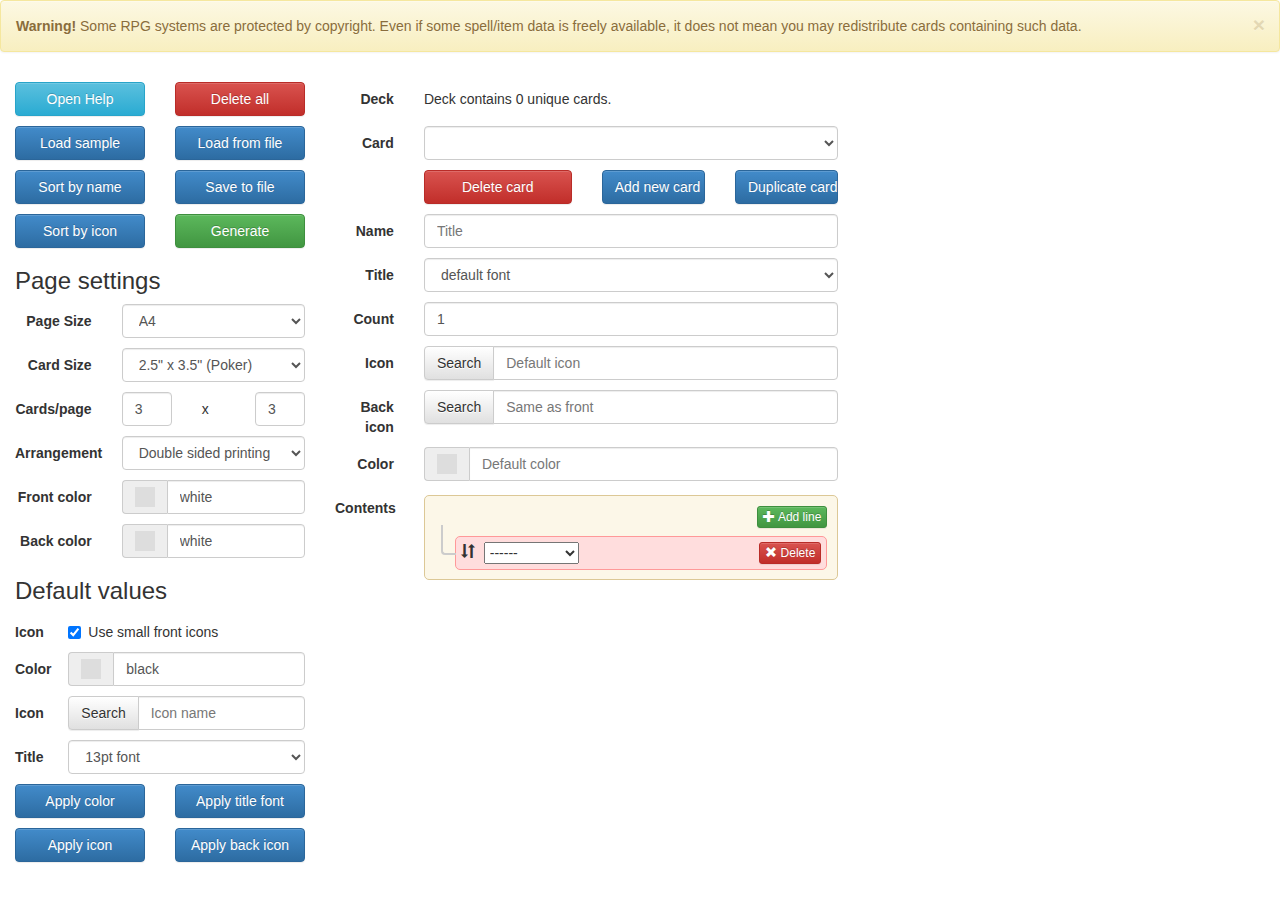
<file: rpg-cards/index.html>
﻿<!DOCTYPE html>
<html lang="en">
<head>
    <title>RPG cards</title>
    <meta charset="UTF-8">
    <!-- Library: jQuery -->
    <script type="text/javascript" src="lib/jquery/jquery.min.js" charset="utf-8"></script>
    <!-- Library: Bootstrap -->
    <script type="text/javascript" src="lib/bootstrap/js/bootstrap.min.js" charset="utf-8"></script>
    <link rel="stylesheet" type="text/css" href="lib/bootstrap/css/bootstrap.min.css" />
    <link rel="stylesheet" type="text/css" href="lib/bootstrap/css/bootstrap-theme.min.css" />
    <!-- Library: Bootstrap typeahead -->
    <script type="text/javascript" src="lib/typeahead/bootstrap3-typeahead.min.js" charset="utf-8"></script>
    <!-- Library: Color picker -->
    <link href="lib/colorpicker/css/bootstrap-colorselector.css" rel="stylesheet" />
    <script type="text/javascript" src="lib/colorpicker/js/bootstrap-colorselector.js" charset="utf-8"></script>
    <!-- Library: Query builder -->
    <link href="lib/query-builder/css/query-builder.min.css" rel="stylesheet" />
    <script type="text/javascript" src="lib/query-builder/js/query-builder.min.js" charset="utf-8"></script>
    <!-- Data -->
    <script type="text/javascript" src="data/card_data_example.js"></script>
    <!-- Javascript -->
    <script type="text/javascript" src="js/cards.js"></script>
    <script type="text/javascript" src="js/colors.js"></script>
    <script type="text/javascript" src="js/icons.js"></script>
    <script type="text/javascript" defer src="js/ui.js"></script>
    <!-- CSS -->
    <link href="css/ui.css" rel="stylesheet" />
    <link href="css/cards.css" rel="stylesheet" />
    <link href="css/card-size.css" rel="stylesheet" />
    <link href="css/icons.css" rel="stylesheet" />
    <link href="css/custom-icons.css" rel="stylesheet" />
    <!-- Fonts -->
    <link href='https://fonts.googleapis.com/css?family=Noto+Sans:400,700,400italic,700italic' rel='stylesheet' type='text/css'>
    <link href='https://fonts.googleapis.com/css?family=Lora:700' rel='stylesheet' type='text/css'>
</head>
<body>
    <div class="container-fluid">
        <!--<h1 class="page-header">RPG card generator</h1>-->
        <div class="row">
            <div class="alert alert-warning alert-dismissible" role="alert">
                <button type="button" class="close" data-dismiss="alert"><span aria-hidden="true">&times;</span><span class="sr-only">Close</span></button>
                <strong>Warning!</strong>
                Some RPG systems are protected by copyright.
                Even if some spell/item data is freely available, it does not mean you may redistribute cards containing such data.
            </div>
        </div>
        <div class="row">
            <div class="col-md-12 col-lg-3">
                <!--<h3>Menu</h3>-->
                <form style="display:none" id="file-load-form">
                    <input type="file" id="file-load" name="files[]" multiple class="form-control" style="display:none" />
                </form>
                <form role="form" class="form-horizontal">
                    <div class="form-group">
                        <div class="col-sm-6">
                            <button type="button" class="btn btn-info btn-block" id="button-help">Open Help</button>
                        </div>
                        <div class="col-sm-6">
                            <button type="button" class="btn btn-danger btn-block" id="button-clear">Delete all</button>
                        </div>
                    </div>
                    <div class="form-group">
                        <div class="col-sm-6">
                            <button type="button" class="btn btn-primary btn-block" id="button-load-sample">Load sample</button>
                        </div>
                        <div class="col-sm-6">
                            <button type="button" class="btn btn-primary btn-block" id="button-load">Load from file</button>
                        </div>
                    </div>
                    <div class="form-group">
                        <div class="col-sm-6">
                            <button type="button" class="btn btn-primary btn-block" id="button-sort-name">Sort by name</button>
                        </div>
                        <div class="col-sm-6">
                            <button type="button" class="btn btn-primary btn-block" id="button-save" onclick="ui_save_file()">Save to file</button>
                            <a href="" download="rpg_cards.json" id="file-save-link" style="display:none">Hidden download link</a>
                        </div>
                    </div>
                    <div class="form-group">
                        <div class="col-sm-6">
                            <button type="button" class="btn btn-primary btn-block" id="button-sort-icon">Sort by icon</button>
                        </div>
                        <div class="col-sm-6">
                            <button type="button" class="btn btn-success btn-block" id="button-generate">Generate</button>
                        </div>
                    </div>
                    <!--<span class="help-block">Generated cards open in a new tab or window.</span>-->
                </form>
                <h3>Page settings</h3>
                <form role="form" class="form-horizontal">
                    <div class="form-group">
                        <label for="page-size" class="col-sm-4 control-label">Page Size</label>
                        <div class="col-sm-8">
                            <select class="form-control" id="page-size" data-option="page_size">
                                <option value="A4" selected>A4</option>
                                <option value="Letter">US letter</option>
                                <option value="25x35">2.5&quot; x 3.5&quot;</option>
                            </select>
                        </div>
                    </div>
                    <div class="form-group">
                        <label for="card-size" class="col-sm-4 control-label">Card Size</label>
                        <div class="col-sm-8">
                            <select class="form-control" id="card-size" data-option="card_size">
                                <option value="225x35">2.25&quot; x 3.5&quot; (Bridge)</option>
                                <option value="25x35" selected>2.5&quot; x 3.5&quot; (Poker)</option>
                                <option value="35x50">3.5&quot; x 5.0&quot;</option>
                                <option value="75x50">7.5&quot; x 5.0&quot;</option>
                            </select>
                        </div>
                    </div>
                    <div class="form-group">
                        <label for="card-size" class="col-sm-4 control-label">Cards/page</label>
                        <div class="col-sm-3">
                            <input type="text" id="page-rows" class="form-control" data-option="page_rows" value="3">
                        </div>
                        <div class="col-sm-2">
                            <p class="form-control-static">x</p>
                        </div>
                        <div class="col-sm-3">
                            <input type="text" id="page-columns" class="form-control" data-option="page_columns" value="3">
                        </div>
                    </div>
                    <div class="form-group">
                        <label for="card-arrangement" class="col-sm-4 control-label">Arrangement</label>
                        <div class="col-sm-8">
                            <select class="form-control" id="card-arrangement" data-option="card_arrangement">
                                <option value="doublesided" selected>Double sided printing</option>
                                <option value="front_only">Front side only</option>
                                <option value="side_by_side">Side by side</option>
                            </select>
                        </div>
                    </div>
                    <div class="form-group">
                        <label for="foreground-color" class="col-sm-4 control-label">Front color</label>
                        <div class="col-sm-8">
                            <div class="input-group">
                                <select id="foreground_color_selector" class="colorselector-data"></select>
                                <input type="text" id="foreground-color" class="form-control" placeholder="Front page color" data-property="color" value="white">
                            </div>
                        </div>
                    </div>
                    <div class="form-group">
                        <label for="background-color" class="col-sm-4 control-label">Back color</label>
                        <div class="col-sm-8">
                            <div class="input-group">
                                <select id="background_color_selector" class="colorselector-data"></select>
                                <input type="text" id="background-color" class="form-control" placeholder="Back page color" data-property="color" value="white">
                            </div>
                        </div>
                    </div>
                </form>
                <h3>Default values</h3>
                <form role="form" class="form-horizontal">
                    <div class="form-group">
                        <label for="small-icons" class="col-sm-2 control-label">Icon</label>
                        <div class="col-sm-10">
                            <div class="checkbox">
                                <label>
                                    <input type="checkbox" checked id="small-icons"> Use small front icons
                                </label>
                            </div>
                        </div>
                    </div>
                    <div class="form-group">
                        <label for="default-color" class="col-sm-2 control-label">Color</label>
                        <div class="col-sm-10">
                            <div class="input-group">
                                <select id="default_color_selector" class="colorselector-data"></select>
                                <input type="text" id="default-color" class="form-control" placeholder="Card color" data-property="color" value="black">
                            </div>
                        </div>
                    </div>
                    <div class="form-group">
                        <label for="default-icon" class="col-sm-2 control-label">Icon</label>
                        <div class="col-sm-10">
                            <div class="input-group">
                                <span class="input-group-btn">
                                    <button class="btn btn-default icon-select-button" type="button">Search</button>
                                </span>
                                <input type="text" id="default-icon" class="form-control icon-list" placeholder="Icon name">
                            </div>
                        </div>
                    </div>
                    <div class="form-group">
                        <label for="default-title-size" class="col-sm-2 control-label">Title</label>
                        <div class="col-sm-10">
                            <select class="form-control" id="default-title-size">
                                <option value="16">16pt font</option>
                                <option value="15">15pt font</option>
                                <option value="14">14pt font</option>
                                <option value="13" selected>13pt font</option>
                                <option value="12">12pt font</option>
                                <option value="11">11pt font</option>
                                <option value="10">10pt font</option>
                            </select>
                        </div>
                    </div>
                    <div class="form-group">
                        <div class="col-sm-6">
                            <button type="button" class="btn btn-primary btn-block" id="button-apply-color">Apply color</button>
                        </div>
                        <div class="col-sm-6">
                            <button type="button" class="btn btn-primary btn-block" id="button-apply-font">Apply title font</button>
                        </div>
                    </div>
                    <div class="form-group">
                        <div class="col-sm-6">
                            <button type="button" class="btn btn-primary btn-block" id="button-apply-icon">Apply icon</button>
                        </div>
                        <div class="col-sm-6">
                            <button type="button" class="btn btn-primary btn-block" id="button-apply-icon-back">Apply back icon</button>
                        </div>
                    </div>
                </form>
            </div>
            <div class="col-md-12 col-lg-5">
                <!--<h3>Card</h3>-->
                <form class="form-horizontal" role="form">
                    <div class="form-group">
                        <label for="selected-card" class="col-sm-2 control-label">Deck</label>
                        <div class="col-sm-10">
                            <p class="form-control-static" id="total_card_count">Deck contains 0 cards.</p>
                        </div>
                    </div>
                    <div class="form-group">
                        <label for="selected-card" class="col-sm-2 control-label">Card</label>
                        <div class="col-sm-10">
                            <select class="form-control" id="selected-card"></select>
                        </div>
                    </div>
                    <div class="form-group">
                        <label class="col-sm-2 control-label"></label>
                        <div class="col-sm-4">
                            <button type="button" class="btn btn-danger btn-block" id="button-delete-card">Delete card</button>
                        </div>
                        <div class="col-sm-3">
                            <button type="button" class="btn btn-primary btn-block" id="button-add-card">Add new card</button>
                        </div>
                        <div class="col-sm-3">
                            <button type="button" class="btn btn-primary btn-block" id="button-duplicate-card">Duplicate card</button>
                        </div>
                    </div>
                    <div class="form-group">
                        <label for="card-title" class="col-sm-2 control-label">Name</label>
                        <div class="col-sm-10">
                            <input type="text" id="card-title" class="form-control" placeholder="Title">
                        </div>
                    </div>
                    <div class="form-group">
                        <label for="card-title-size" class="col-sm-2 control-label">Title</label>
                        <div class="col-sm-10">
                            <select class="form-control" id="card-title-size" data-property="title_size">
                                <option value="" selected>default font</option>
                                <option value="16">16pt font</option>
                                <option value="15">15pt font</option>
                                <option value="14">14pt font</option>
                                <option value="13">13pt font</option>
                                <option value="12">12pt font</option>
                                <option value="11">11pt font</option>
                                <option value="10">10pt font</option>
                            </select>
                        </div>
                    </div>
                    <div class="form-group">
                        <label for="card-count" class="col-sm-2 control-label">Count</label>
                        <div class="col-sm-10">
                            <input type="number" id="card-count" class="form-control" placeholder="Count" data-property="count" value="1">
                        </div>
                    </div>
                    <div class="form-group">
                        <label for="card-icon" class="col-sm-2 control-label">Icon</label>
                        <div class="col-sm-10">
                            <div class="input-group">
                                <span class="input-group-btn">
                                    <button class="btn btn-default icon-select-button" type="button">Search</button>
                                </span>
                                <input type="text" id="card-icon" class="form-control icon-list" placeholder="Default icon" data-property="icon">
                            </div>
                        </div>
                    </div>
                    <div class="form-group">
                        <label for="card-icon-back" class="col-sm-2 control-label">Back icon</label>
                        <div class="col-sm-10">
                            <div class="input-group">
                                <span class="input-group-btn">
                                    <button class="btn btn-default icon-select-button" type="button">Search</button>
                                </span>
                                <input type="text" id="card-icon-back" class="form-control icon-list" placeholder="Same as front" data-property="icon_back">
                            </div>
                        </div>
                    </div>
                    <div class="form-group">
                        <label for="card-color" class="col-sm-2 control-label">Color</label>
                        <div class="col-sm-10">
                            <div class="input-group">
                                <select id="card_color_selector" class="colorselector-data"></select>
                                <input type="text" id="card-color" class="form-control" placeholder="Default color" data-property="color">
                            </div>
                        </div>
                    </div>
                    <div class="form-group">
                        <label for="card-contents" class="col-sm-2 control-label">Contents</label>
                        <div class="col-sm-10">
                            <div id="card-contents">
                            </div>
                            <!-- <textarea class="form-control" rows="14" id="card-contents" wrap="off"></textarea> -->
                        </div>
                    </div>
                </form>
            </div>
            <div class="col-md-12 col-lg-4">
                <!--<h3>Preview</h3>-->
                <div id="preview-container" class="preview-container">
                </div>
            </div>
        </div>
    </div>
    <!-- Modal -->
    <div class="modal" id="print-modal" tabindex="-1" role="dialog" aria-labelledby="myModalLabel" aria-hidden="true">
        <div class="modal-dialog">
            <div class="modal-content">
                <div class="modal-header">
                    <button type="button" class="close" data-dismiss="modal"><span aria-hidden="true">&times;</span><span class="sr-only">Close</span></button>
                    <h4 class="modal-title" id="myModalLabel">Printing generated cards</h4>
                </div>
                <div class="modal-body">
                    <ul>
                        <li>The generated cards open in a new tab or window. If you don't see any new tab or window, check your popup and script blockers. If that does not help, try disabling all addons.</li>
                        <li>Make sure your printer uses the correct paper size (same as in the editor).</li>
                        <li>Enable double sided printing (flip on long edge).</li>
                        <li>Do not scale the document to fit the page. Print at original size.</li>
                        <li>
                            Some printers are not very precise (pages print slightly shifted or rotated) and the cards will not line up with the card backs.
                            If this is the case, there's not much you can do.
                            Try making the page background the same color as the cards, so that you won't get any white edges on the card.
                            If that does not help, try a different printer or print single-sided.
                        </li>
                    </ul>
                </div>
                <div class="modal-footer">
                    <button type="button" class="btn btn-default" data-dismiss="modal">Ok, got it</button>
                </div>
            </div>
        </div>
    </div>
</body>
</html>
</file>
<file: rpg-cards/css/ui.css>
#preview-container {
    margin: 10px;
    background-color: white;
    display: flex;
    justify-content: space-around;
    align-items: center;
}

/* Small screen (preview fills all columns) */
@media (max-width : 1199px) {
    .preview-container {
        flex-direction: row;
    }
    .card {
        margin-right: 10px;
    }
}
/* Large screen (preview fills one column, columns are narrow) */
@media (min-width: 1200px) and (max-width : 1599px) {
    .preview-container {
        flex-direction: column;
    }
    .card {
        margin-bottom: 10px;
    }
}
/* Huge screen (preview fills one column, columns are wide) */
@media (min-width : 1600px) {
    .preview-container {
        flex-direction: row;
    }
    .card {
        margin-right: 10px;
    }
}

.row-eq-height {
  display: -webkit-box;
  display: -webkit-flex;
  display: -ms-flexbox;
  display:         flex;
}

.color-input-addon {
    border-right: 0;
    border-radius: 4px !important;
    border-top-right-radius: 0 !important;
    border-bottom-right-radius: 0 !important;
}

.form-group {
    margin-bottom: 10px;
}

.card h4 {
    /* Revert bootstrap style for the card preview */
    font-weight: bold;
}

.form-horizontal {
    margin-top: 10px;
}
</file>
<file: rpg-cards/css/cards.css>
.card {
    border: 2mm solid;
    border-radius: 4px;
    box-sizing: border-box;
    position: relative;
    display: flex;
    flex-direction: column;
    font-family: 'Noto Sans', 'Myriad Pro', Calibri, Helvetica, Arial, sans-serif;
    font-size: 8pt;
}

.card-content-container {
    padding:2mm;
    padding-top:1mm;
    border-radius: 2mm;
    margin-top:0px;
    background-color: white;
    border-color: inherit;
    display: flex;
    flex-direction: column;
    flex: 1;
    font-size: inherit;
}

.card-back {
    background-color: white;
    border-radius: 4mm;
    border-color: inherit;
    margin: 3mm;
    flex: 1;
    display: flex;
}

.card-back-inner {
    margin: 3mm;
    border: 1mm solid;
    border-color: inherit;
    border-radius: 4mm;
    flex: 1;
    display: flex;
    flex-direction: row;
    flex-wrap: wrap;
    justify-content: center;
    align-items: center;
}

.card-back-icon {
    width: 1in;
    height: 1in;
    border: 4mm solid;
    border-color: inherit;
    border-radius: 4mm;
    background-repeat: no-repeat;
    background-size: contain;
}

.card-title-icon {
    width: 12mm;
    height: 12mm;
    background-repeat: no-repeat;
    background-size: contain;
    background-color: inherit;
    border-color: inherit;
}
.card-title-icon-container {
    position: absolute;
    right: -1mm;
    top: -1mm;
    border: 1mm solid;
    border-radius: 1mm;
    background-color: inherit;
    border-color: inherit;
}

.card-title-inlineicon {
    width: 7mm;
    height: 7mm;
    background-repeat: no-repeat;
    background-size: contain;
    background-color: inherit;
    border-color: inherit;
}
.card-title-inlineicon-container {
    position: absolute;
    right: -1mm;
    top: -1mm;
    border: 1mm solid;
    border-radius: 1mm;
    background-color: inherit;
    border-color: inherit;
}

.card-title {
    height: 8mm;
    padding-left: 2mm;
    font-family: Lora, 'Calisto MT', 'Bookman Old Style', Bookman, 'Goudy Old Style', Garamond, 'Hoefler Text', 'Bitstream Charter', Georgia, serif;
    font-variant: small-caps;
    font-weight: bold;
    background-color: inherit;
    color: white;
}
.card-title-16 {
    font-size: 16pt;
    line-height: 6.5mm;
}
.card-title-15 {
    font-size: 15pt;
    line-height: 6.5mm;
}
.card-title-14 {
    font-size: 14pt;
    line-height: 6.5mm;
}
.card-title-13 {
    font-size: 13pt;
    line-height: 7mm;
}
.card-title-12 {
    font-size: 12pt;
    line-height: 7mm;
}
.card-title-11 {
    font-size: 11pt;
    line-height: 7.5mm;
}
.card-title-10 {
    font-size: 10pt;
    line-height: 7.5mm;
}
.card-subtitle {
    height: 18px;
    line-height: 18px;
    margin-bottom: 0.0em;
    font-family: 'Noto Sans', 'Myriad Pro', Calibri, Helvetica, Arial, sans-serif;
    font-size: 10pt;
    font-style: italic;
}

.card-property-line {
    text-indent: -1em;
    margin-left: 1em;
    font-size: inherit;
    color: black;
}

.card-property-name {
    display: inline;
    font-size: inherit;
}
.card-property-text {
    display: inline;
}

.card-section {
    border-bottom: 1px solid;
    font-size: 10pt;
    font-variant: small-caps;
    font-weight: normal;
    letter-spacing: 1px;
    margin: 0;
    border-color: inherit;
}

.card-section + .card-element {
    margin-top: 0.3em;
}

.card-p {

}

.card-fill {flex:1;}

.card-description-line {
    margin-top: 0.5em;
    margin-bottom: 0.0em;
    font-size: inherit;
    color: black;
}
.card-description-name {
    display: inline;
    font-size: inherit;
    font-style: italic;
}
.card-description-name::after {
    content: ".";
}
.card-description-text {
    display: inline;
}

.card-ruler {
    width: 100%;
    height: 1.0mm;
    margin-top: 0.3em;
    margin-bottom: 0.3em;
}

.card-box {
    display: inline;
    height: 10mm;
    width: 10mm;
    margin-right: 0.3em;
}

.card-stats {
    width: 100%
}

.card-stats-header {
    text-align: center;
    padding: 0;
    width: 16.6%;
}

.card-stats-cell {
    text-align: center;
    padding: 0;
}

.card-bullet-line {
    font-size: inherit;
    color: black;
    padding-left: 16px;
    padding-bottom: 0;
    margin-bottom: 0;
    margin-top: 0;
}

.card-bullet {
    margin-bottom: 0;
    margin-top: 0;
    font-size: inherit;
}
</file>
<file: rpg-cards/css/card-size.css>
/*
    Full page printing CSS
    ======================

    Since we want precisely specify the card sizes, we must not allow the user to scale the content to fit a sheet of paper.
    We must also make sure the browser does not add randomly sized margins to the page.

    Instead, we use absolute sizes for all content, such that it fills a sheet of paper:
    1) Remove all page margins (using the @page CSS rule). The borders of the document will be outside of the printable area,
       however, we will cluster all content around the center, so that we won't crop anything.
    2) Fill the document with <page> elements which have an absolute size equal to the full area of the paper.
    3) Fill each page with cards, arranged around the center of the page.
*/


/* Center all content within a page */
.page {
    display: flex;
    align-content: center;
    justify-content: center;
    flex-direction: row;
    flex-wrap: wrap;
    page-break-after: always;
    padding: 0;
}

/* A4 paper area */
/* Chrome has problems with page sizes given in metric units. Make the paper area slightly smaller to work around this. */
page[size="A4"] {
    width:  210mm; /* full: 210.0mm */
    height: 296mm; /* full: 297.0mm */
}

/* US letter area */
page[size="Letter"] {
    width:  8.5in;
    height: 11.0in;
}

page[size="25x35"] {
    width: 2.5in;
    height: 3.5in;
}

/* Default card size */
.card {
    width:2.5in;
    height:3.5in;
}

/* Bridge card size */
.card-size-225x35 {
    width:2.25in;
    height:3.5in;
}
.card-size-225x35 .card-back-icon {
    width: 1in;
    height: 1in;
}

/* Poker / Magic card size */
.card-size-25x35 {
    width:2.5in;
    height:3.5in;
}
.card-size-25x35 .card-back-icon {
    width: 1in;
    height: 1in;
}

/* Poker / Magic card size */
.card-size-35x50 {
    width:3.5in;
    min-width:3.5in;
    height:5.0in;
}
.card-size-35x50 .card-back-icon {
    width: 1.5in;
    height: 1.5in;
}

/* Landscape big card */
.card-size-75x50 {
    width:7.5in;
    height:5.0in;
}
.card-size-75x50 .card-back-icon {
    width: 2in;
    height: 2in;
}

/* Card sizes that fill out the entire sheet of paper (minimal margins) */
.page[size="A4"] .card-size-full3x3 {
    width:69mm;
    height:98mm;
}

.page[size="Letter"] .card-size-full3x3 {
    width:71mm;
    height:92mm;
}
</file>
<file: rpg-cards/css/icons.css>
.icon-ace { background-image: url(../img/ace.png);}
.icon-acid-blob { background-image: url(../img/acid-blob.png);}
.icon-acid-tube { background-image: url(../img/acid-tube.png);}
.icon-acid { background-image: url(../img/acid.png);}
.icon-acorn { background-image: url(../img/acorn.png);}
.icon-aerial-signal { background-image: url(../img/aerial-signal.png);}
.icon-aerosol { background-image: url(../img/aerosol.png);}
.icon-afterburn { background-image: url(../img/afterburn.png);}
.icon-alien-skull { background-image: url(../img/alien-skull.png);}
.icon-alien-stare { background-image: url(../img/alien-stare.png);}
.icon-all-for-one { background-image: url(../img/all-for-one.png);}
.icon-alligator-clip { background-image: url(../img/alligator-clip.png);}
.icon-ammo-box { background-image: url(../img/ammo-box.png);}
.icon-ammonite-fossil { background-image: url(../img/ammonite-fossil.png);}
.icon-ammonite { background-image: url(../img/ammonite.png);}
.icon-amphora { background-image: url(../img/amphora.png);}
.icon-anatomy { background-image: url(../img/anatomy.png);}
.icon-anchor { background-image: url(../img/anchor.png);}
.icon-andromeda-chain { background-image: url(../img/andromeda-chain.png);}
.icon-angel-outfit { background-image: url(../img/angel-outfit.png);}
.icon-angel-wings { background-image: url(../img/angel-wings.png);}
.icon-angler-fish { background-image: url(../img/angler-fish.png);}
.icon-angular-spider { background-image: url(../img/angular-spider.png);}
.icon-animal-hide { background-image: url(../img/animal-hide.png);}
.icon-animal-skull { background-image: url(../img/animal-skull.png);}
.icon-ankh { background-image: url(../img/ankh.png);}
.icon-anthem { background-image: url(../img/anthem.png);}
.icon-anvil-impact { background-image: url(../img/anvil-impact.png);}
.icon-anvil { background-image: url(../img/anvil.png);}
.icon-apple-maggot { background-image: url(../img/apple-maggot.png);}
.icon-apple-seeds { background-image: url(../img/apple-seeds.png);}
.icon-aquarius { background-image: url(../img/aquarius.png);}
.icon-archery-target { background-image: url(../img/archery-target.png);}
.icon-architect-mask { background-image: url(../img/architect-mask.png);}
.icon-arcing-bolt { background-image: url(../img/arcing-bolt.png);}
.icon-arena { background-image: url(../img/arena.png);}
.icon-aries { background-image: url(../img/aries.png);}
.icon-armadillo-tail { background-image: url(../img/armadillo-tail.png);}
.icon-armoured-shell { background-image: url(../img/armoured-shell.png);}
.icon-arrow-cluster { background-image: url(../img/arrow-cluster.png);}
.icon-arrow-flights { background-image: url(../img/arrow-flights.png);}
.icon-arrowed { background-image: url(../img/arrowed.png);}
.icon-arrowhead { background-image: url(../img/arrowhead.png);}
.icon-arrows-shield { background-image: url(../img/arrows-shield.png);}
.icon-arson { background-image: url(../img/arson.png);}
.icon-artificial-hive { background-image: url(../img/artificial-hive.png);}
.icon-at-sea { background-image: url(../img/at-sea.png);}
.icon-atomic-slashes { background-image: url(../img/atomic-slashes.png);}
.icon-aubergine { background-image: url(../img/aubergine.png);}
.icon-aura { background-image: url(../img/aura.png);}
.icon-auto-repair { background-image: url(../img/auto-repair.png);}
.icon-autogun { background-image: url(../img/autogun.png);}
.icon-awareness { background-image: url(../img/awareness.png);}
.icon-axe-in-stump { background-image: url(../img/axe-in-stump.png);}
.icon-axe-swing { background-image: url(../img/axe-swing.png);}
.icon-back-forth { background-image: url(../img/back-forth.png);}
.icon-back-pain { background-image: url(../img/back-pain.png);}
.icon-backstab { background-image: url(../img/backstab.png);}
.icon-backup { background-image: url(../img/backup.png);}
.icon-balloons { background-image: url(../img/balloons.png);}
.icon-bandage-roll { background-image: url(../img/bandage-roll.png);}
.icon-bandaged { background-image: url(../img/bandaged.png);}
.icon-barbed-arrow { background-image: url(../img/barbed-arrow.png);}
.icon-barbed-spear { background-image: url(../img/barbed-spear.png);}
.icon-barbed-wire { background-image: url(../img/barbed-wire.png);}
.icon-barbute { background-image: url(../img/barbute.png);}
.icon-barefoot { background-image: url(../img/barefoot.png);}
.icon-bat-blade { background-image: url(../img/bat-blade.png);}
.icon-bat-wing { background-image: url(../img/bat-wing.png);}
.icon-battered-axe { background-image: url(../img/battered-axe.png);}
.icon-batteries { background-image: url(../img/batteries.png);}
.icon-battery-0 { background-image: url(../img/battery-0.png);}
.icon-battery-100 { background-image: url(../img/battery-100.png);}
.icon-battery-25 { background-image: url(../img/battery-25.png);}
.icon-battery-50 { background-image: url(../img/battery-50.png);}
.icon-battery-75 { background-image: url(../img/battery-75.png);}
.icon-battery-minus { background-image: url(../img/battery-minus.png);}
.icon-battery-pack-alt { background-image: url(../img/battery-pack-alt.png);}
.icon-battery-pack { background-image: url(../img/battery-pack.png);}
.icon-battery-plus { background-image: url(../img/battery-plus.png);}
.icon-battle-axe { background-image: url(../img/battle-axe.png);}
.icon-battle-gear { background-image: url(../img/battle-gear.png);}
.icon-batwing-emblem { background-image: url(../img/batwing-emblem.png);}
.icon-beam-wake { background-image: url(../img/beam-wake.png);}
.icon-beams-aura { background-image: url(../img/beams-aura.png);}
.icon-beanstalk { background-image: url(../img/beanstalk.png);}
.icon-beard { background-image: url(../img/beard.png);}
.icon-beast-eye { background-image: url(../img/beast-eye.png);}
.icon-bee { background-image: url(../img/bee.png);}
.icon-beech { background-image: url(../img/beech.png);}
.icon-beer-stein { background-image: url(../img/beer-stein.png);}
.icon-beetle-shell { background-image: url(../img/beetle-shell.png);}
.icon-behold { background-image: url(../img/behold.png);}
.icon-belt-buckles { background-image: url(../img/belt-buckles.png);}
.icon-bestial-fangs { background-image: url(../img/bestial-fangs.png);}
.icon-beveled-star { background-image: url(../img/beveled-star.png);}
.icon-big-egg { background-image: url(../img/big-egg.png);}
.icon-big-wave { background-image: url(../img/big-wave.png);}
.icon-biohazard { background-image: url(../img/biohazard.png);}
.icon-bird-claw { background-image: url(../img/bird-claw.png);}
.icon-bird-limb { background-image: url(../img/bird-limb.png);}
.icon-bird-mask { background-image: url(../img/bird-mask.png);}
.icon-bird-twitter { background-image: url(../img/bird-twitter.png);}
.icon-black-bar { background-image: url(../img/black-bar.png);}
.icon-black-book { background-image: url(../img/black-book.png);}
.icon-black-cat { background-image: url(../img/black-cat.png);}
.icon-black-flag { background-image: url(../img/black-flag.png);}
.icon-black-hole-bolas { background-image: url(../img/black-hole-bolas.png);}
.icon-blackball { background-image: url(../img/blackball.png);}
.icon-blackcurrant { background-image: url(../img/blackcurrant.png);}
.icon-blade-bite { background-image: url(../img/blade-bite.png);}
.icon-blade-fall { background-image: url(../img/blade-fall.png);}
.icon-blast { background-image: url(../img/blast.png);}
.icon-blaster { background-image: url(../img/blaster.png);}
.icon-bleeding-eye { background-image: url(../img/bleeding-eye.png);}
.icon-bleeding-heart { background-image: url(../img/bleeding-heart.png);}
.icon-bloody-stash { background-image: url(../img/bloody-stash.png);}
.icon-blunderbuss { background-image: url(../img/blunderbuss.png);}
.icon-boar-tusks { background-image: url(../img/boar-tusks.png);}
.icon-boiling-bubbles { background-image: url(../img/boiling-bubbles.png);}
.icon-bolas { background-image: url(../img/bolas.png);}
.icon-bolt-shield { background-image: url(../img/bolt-shield.png);}
.icon-bolter-gun { background-image: url(../img/bolter-gun.png);}
.icon-bombing-run { background-image: url(../img/bombing-run.png);}
.icon-bone-gnawer { background-image: url(../img/bone-gnawer.png);}
.icon-bone-knife { background-image: url(../img/bone-knife.png);}
.icon-book-aura { background-image: url(../img/book-aura.png);}
.icon-book-cover { background-image: url(../img/book-cover.png);}
.icon-book-storm { background-image: url(../img/book-storm.png);}
.icon-bookmark { background-image: url(../img/bookmark.png);}
.icon-bookmarklet { background-image: url(../img/bookmarklet.png);}
.icon-boomerang { background-image: url(../img/boomerang.png);}
.icon-boot-prints { background-image: url(../img/boot-prints.png);}
.icon-boot-stomp { background-image: url(../img/boot-stomp.png);}
.icon-boots { background-image: url(../img/boots.png);}
.icon-bordered-shield { background-image: url(../img/bordered-shield.png);}
.icon-bottle-vapors { background-image: url(../img/bottle-vapors.png);}
.icon-bottled-bolt { background-image: url(../img/bottled-bolt.png);}
.icon-bottom-right-3d-arrow { background-image: url(../img/bottom-right-3d-arrow.png);}
.icon-bowie-knife { background-image: url(../img/bowie-knife.png);}
.icon-bowl-spiral { background-image: url(../img/bowl-spiral.png);}
.icon-bowling-pin { background-image: url(../img/bowling-pin.png);}
.icon-bowling-propulsion { background-image: url(../img/bowling-propulsion.png);}
.icon-bowman { background-image: url(../img/bowman.png);}
.icon-boxing-glove-surprise { background-image: url(../img/boxing-glove-surprise.png);}
.icon-boxing-glove { background-image: url(../img/boxing-glove.png);}
.icon-brain-freeze { background-image: url(../img/brain-freeze.png);}
.icon-brain-stem { background-image: url(../img/brain-stem.png);}
.icon-brain { background-image: url(../img/brain.png);}
.icon-brainstorm { background-image: url(../img/brainstorm.png);}
.icon-branch-arrow { background-image: url(../img/branch-arrow.png);}
.icon-brandy-bottle { background-image: url(../img/brandy-bottle.png);}
.icon-brass-eye { background-image: url(../img/brass-eye.png);}
.icon-breastplate { background-image: url(../img/breastplate.png);}
.icon-brick-pile { background-image: url(../img/brick-pile.png);}
.icon-bridge { background-image: url(../img/bridge.png);}
.icon-broadhead-arrow { background-image: url(../img/broadhead-arrow.png);}
.icon-broadsword { background-image: url(../img/broadsword.png);}
.icon-broken-bone { background-image: url(../img/broken-bone.png);}
.icon-broken-bottle { background-image: url(../img/broken-bottle.png);}
.icon-broken-heart { background-image: url(../img/broken-heart.png);}
.icon-broken-shield { background-image: url(../img/broken-shield.png);}
.icon-broken-skull { background-image: url(../img/broken-skull.png);}
.icon-broken-tablet { background-image: url(../img/broken-tablet.png);}
.icon-brutal-helm { background-image: url(../img/brutal-helm.png);}
.icon-bubble-field { background-image: url(../img/bubble-field.png);}
.icon-bubbling-flask { background-image: url(../img/bubbling-flask.png);}
.icon-bud { background-image: url(../img/bud.png);}
.icon-bugle-call { background-image: url(../img/bugle-call.png);}
.icon-bulb { background-image: url(../img/bulb.png);}
.icon-bull-horns { background-image: url(../img/bull-horns.png);}
.icon-bull { background-image: url(../img/bull.png);}
.icon-bullets { background-image: url(../img/bullets.png);}
.icon-burn { background-image: url(../img/burn.png);}
.icon-burning-book { background-image: url(../img/burning-book.png);}
.icon-burning-dot { background-image: url(../img/burning-dot.png);}
.icon-burning-embers { background-image: url(../img/burning-embers.png);}
.icon-burning-eye { background-image: url(../img/burning-eye.png);}
.icon-burning-meteor { background-image: url(../img/burning-meteor.png);}
.icon-burning-passion { background-image: url(../img/burning-passion.png);}
.icon-burning-round-shot { background-image: url(../img/burning-round-shot.png);}
.icon-burning-tree { background-image: url(../img/burning-tree.png);}
.icon-burst-blob { background-image: url(../img/burst-blob.png);}
.icon-butterfly-warning { background-image: url(../img/butterfly-warning.png);}
.icon-butterfly { background-image: url(../img/butterfly.png);}
.icon-caged-ball { background-image: url(../img/caged-ball.png);}
.icon-cake-slice { background-image: url(../img/cake-slice.png);}
.icon-caldera { background-image: url(../img/caldera.png);}
.icon-campfire { background-image: url(../img/campfire.png);}
.icon-cancel { background-image: url(../img/cancel.png);}
.icon-cancer { background-image: url(../img/cancer.png);}
.icon-candle-flame { background-image: url(../img/candle-flame.png);}
.icon-candle-holder { background-image: url(../img/candle-holder.png);}
.icon-candle-light { background-image: url(../img/candle-light.png);}
.icon-candle-skull { background-image: url(../img/candle-skull.png);}
.icon-candlebright { background-image: url(../img/candlebright.png);}
.icon-cannister { background-image: url(../img/cannister.png);}
.icon-cannon-ball { background-image: url(../img/cannon-ball.png);}
.icon-cannon-shot { background-image: url(../img/cannon-shot.png);}
.icon-cannon { background-image: url(../img/cannon.png);}
.icon-capitol { background-image: url(../img/capitol.png);}
.icon-capricorn { background-image: url(../img/capricorn.png);}
.icon-cargo-crane { background-image: url(../img/cargo-crane.png);}
.icon-carillon { background-image: url(../img/carillon.png);}
.icon-carrion { background-image: url(../img/carrion.png);}
.icon-carrot { background-image: url(../img/carrot.png);}
.icon-cartwheel { background-image: url(../img/cartwheel.png);}
.icon-cash { background-image: url(../img/cash.png);}
.icon-castle { background-image: url(../img/castle.png);}
.icon-cauldron { background-image: url(../img/cauldron.png);}
.icon-cctv-camera { background-image: url(../img/cctv-camera.png);}
.icon-centipede { background-image: url(../img/centipede.png);}
.icon-chain-lightning { background-image: url(../img/chain-lightning.png);}
.icon-chain-mail { background-image: url(../img/chain-mail.png);}
.icon-chained-heart { background-image: url(../img/chained-heart.png);}
.icon-chaingun { background-image: url(../img/chaingun.png);}
.icon-chalice-drops { background-image: url(../img/chalice-drops.png);}
.icon-charm { background-image: url(../img/charm.png);}
.icon-checkbox-tree { background-image: url(../img/checkbox-tree.png);}
.icon-checked-shield { background-image: url(../img/checked-shield.png);}
.icon-cheerful { background-image: url(../img/cheerful.png);}
.icon-cheese-wedge { background-image: url(../img/cheese-wedge.png);}
.icon-chemical-arrow { background-image: url(../img/chemical-arrow.png);}
.icon-chemical-bolt { background-image: url(../img/chemical-bolt.png);}
.icon-chemical-drop { background-image: url(../img/chemical-drop.png);}
.icon-chemical-tank { background-image: url(../img/chemical-tank.png);}
.icon-chicken-leg { background-image: url(../img/chicken-leg.png);}
.icon-circuitry { background-image: url(../img/circuitry.png);}
.icon-circular-saw { background-image: url(../img/circular-saw.png);}
.icon-circular-sawblade { background-image: url(../img/circular-sawblade.png);}
.icon-claw-hammer { background-image: url(../img/claw-hammer.png);}
.icon-claw { background-image: url(../img/claw.png);}
.icon-cloak-dagger { background-image: url(../img/cloak-dagger.png);}
.icon-clockwork { background-image: url(../img/clockwork.png);}
.icon-clout { background-image: url(../img/clout.png);}
.icon-clover-spiked { background-image: url(../img/clover-spiked.png);}
.icon-clover { background-image: url(../img/clover.png);}
.icon-cluster-bomb { background-image: url(../img/cluster-bomb.png);}
.icon-cobweb { background-image: url(../img/cobweb.png);}
.icon-coffee-mug { background-image: url(../img/coffee-mug.png);}
.icon-coffin { background-image: url(../img/coffin.png);}
.icon-cog-lock { background-image: url(../img/cog-lock.png);}
.icon-cog { background-image: url(../img/cog.png);}
.icon-cogsplosion { background-image: url(../img/cogsplosion.png);}
.icon-coiling-curl { background-image: url(../img/coiling-curl.png);}
.icon-cold-heart { background-image: url(../img/cold-heart.png);}
.icon-coma { background-image: url(../img/coma.png);}
.icon-comb { background-image: url(../img/comb.png);}
.icon-compass { background-image: url(../img/compass.png);}
.icon-concentration-orb { background-image: url(../img/concentration-orb.png);}
.icon-condor-emblem { background-image: url(../img/condor-emblem.png);}
.icon-condylura-skull { background-image: url(../img/condylura-skull.png);}
.icon-conversation { background-image: url(../img/conversation.png);}
.icon-cool-spices { background-image: url(../img/cool-spices.png);}
.icon-corked-tube { background-image: url(../img/corked-tube.png);}
.icon-cowled { background-image: url(../img/cowled.png);}
.icon-crab-claw { background-image: url(../img/crab-claw.png);}
.icon-crab { background-image: url(../img/crab.png);}
.icon-cracked-ball-dunk { background-image: url(../img/cracked-ball-dunk.png);}
.icon-cracked-disc { background-image: url(../img/cracked-disc.png);}
.icon-cracked-glass { background-image: url(../img/cracked-glass.png);}
.icon-cracked-helm { background-image: url(../img/cracked-helm.png);}
.icon-cracked-mask { background-image: url(../img/cracked-mask.png);}
.icon-cracked-saber { background-image: url(../img/cracked-saber.png);}
.icon-cracked-shield { background-image: url(../img/cracked-shield.png);}
.icon-crags { background-image: url(../img/crags.png);}
.icon-crenulated-shield { background-image: url(../img/crenulated-shield.png);}
.icon-crescent-blade { background-image: url(../img/crescent-blade.png);}
.icon-crested-helmet { background-image: url(../img/crested-helmet.png);}
.icon-croc-jaws { background-image: url(../img/croc-jaws.png);}
.icon-croc-sword { background-image: url(../img/croc-sword.png);}
.icon-crossbow { background-image: url(../img/crossbow.png);}
.icon-crossed-air-flows { background-image: url(../img/crossed-air-flows.png);}
.icon-crossed-axes { background-image: url(../img/crossed-axes.png);}
.icon-crossed-bones { background-image: url(../img/crossed-bones.png);}
.icon-crossed-chains { background-image: url(../img/crossed-chains.png);}
.icon-crossed-claws { background-image: url(../img/crossed-claws.png);}
.icon-crossed-pistols { background-image: url(../img/crossed-pistols.png);}
.icon-crossed-sabres { background-image: url(../img/crossed-sabres.png);}
.icon-crossed-slashes { background-image: url(../img/crossed-slashes.png);}
.icon-crossed-swords { background-image: url(../img/crossed-swords.png);}
.icon-crow-dive { background-image: url(../img/crow-dive.png);}
.icon-crown-coin { background-image: url(../img/crown-coin.png);}
.icon-crown-of-thorns { background-image: url(../img/crown-of-thorns.png);}
.icon-crown { background-image: url(../img/crown.png);}
.icon-crowned-explosion { background-image: url(../img/crowned-explosion.png);}
.icon-crowned-heart { background-image: url(../img/crowned-heart.png);}
.icon-crowned-skull { background-image: url(../img/crowned-skull.png);}
.icon-crush { background-image: url(../img/crush.png);}
.icon-crystal-ball { background-image: url(../img/crystal-ball.png);}
.icon-crystal-bars { background-image: url(../img/crystal-bars.png);}
.icon-crystal-cluster { background-image: url(../img/crystal-cluster.png);}
.icon-crystal-eye { background-image: url(../img/crystal-eye.png);}
.icon-crystal-growth { background-image: url(../img/crystal-growth.png);}
.icon-crystal-shine { background-image: url(../img/crystal-shine.png);}
.icon-crystal-wand { background-image: url(../img/crystal-wand.png);}
.icon-crystalize { background-image: url(../img/crystalize.png);}
.icon-cubeforce { background-image: url(../img/cubeforce.png);}
.icon-cubes { background-image: url(../img/cubes.png);}
.icon-cupidon-arrow { background-image: url(../img/cupidon-arrow.png);}
.icon-curled-leaf { background-image: url(../img/curled-leaf.png);}
.icon-curled-tentacle { background-image: url(../img/curled-tentacle.png);}
.icon-curling-vines { background-image: url(../img/curling-vines.png);}
.icon-curly-wing { background-image: url(../img/curly-wing.png);}
.icon-curvy-knife { background-image: url(../img/curvy-knife.png);}
.icon-cut-diamond { background-image: url(../img/cut-diamond.png);}
.icon-cut-palm { background-image: url(../img/cut-palm.png);}
.icon-cycle { background-image: url(../img/cycle.png);}
.icon-cyclops { background-image: url(../img/cyclops.png);}
.icon-daggers { background-image: url(../img/daggers.png);}
.icon-daisy { background-image: url(../img/daisy.png);}
.icon-dark-squad { background-image: url(../img/dark-squad.png);}
.icon-dead-eye { background-image: url(../img/dead-eye.png);}
.icon-dead-wood { background-image: url(../img/dead-wood.png);}
.icon-death-note { background-image: url(../img/death-note.png);}
.icon-death-skull { background-image: url(../img/death-skull.png);}
.icon-death-zone { background-image: url(../img/death-zone.png);}
.icon-deathcab { background-image: url(../img/deathcab.png);}
.icon-decapitation { background-image: url(../img/decapitation.png);}
.icon-defibrilate { background-image: url(../img/defibrilate.png);}
.icon-demolish { background-image: url(../img/demolish.png);}
.icon-dervish-swords { background-image: url(../img/dervish-swords.png);}
.icon-desert-skull { background-image: url(../img/desert-skull.png);}
.icon-desk-lamp { background-image: url(../img/desk-lamp.png);}
.icon-despair { background-image: url(../img/despair.png);}
.icon-diablo-skull { background-image: url(../img/diablo-skull.png);}
.icon-diamond-hard { background-image: url(../img/diamond-hard.png);}
.icon-dice-six-faces-five { background-image: url(../img/dice-six-faces-five.png);}
.icon-dice-six-faces-four { background-image: url(../img/dice-six-faces-four.png);}
.icon-dice-six-faces-one { background-image: url(../img/dice-six-faces-one.png);}
.icon-dice-six-faces-six { background-image: url(../img/dice-six-faces-six.png);}
.icon-dice-six-faces-three { background-image: url(../img/dice-six-faces-three.png);}
.icon-dice-six-faces-two { background-image: url(../img/dice-six-faces-two.png);}
.icon-dig-dug { background-image: url(../img/dig-dug.png);}
.icon-dinosaur-bones { background-image: url(../img/dinosaur-bones.png);}
.icon-dinosaur-egg { background-image: url(../img/dinosaur-egg.png);}
.icon-dinosaur-rex { background-image: url(../img/dinosaur-rex.png);}
.icon-disintegrate { background-image: url(../img/disintegrate.png);}
.icon-distraction { background-image: url(../img/distraction.png);}
.icon-divergence { background-image: url(../img/divergence.png);}
.icon-divert { background-image: url(../img/divert.png);}
.icon-diving-dagger { background-image: url(../img/diving-dagger.png);}
.icon-dna1 { background-image: url(../img/dna1.png);}
.icon-dna2 { background-image: url(../img/dna2.png);}
.icon-doctor-face { background-image: url(../img/doctor-face.png);}
.icon-dodge { background-image: url(../img/dodge.png);}
.icon-dodging { background-image: url(../img/dodging.png);}
.icon-domino-mask { background-image: url(../img/domino-mask.png);}
.icon-double-dragon { background-image: url(../img/double-dragon.png);}
.icon-double-quaver { background-image: url(../img/double-quaver.png);}
.icon-double-shot { background-image: url(../img/double-shot.png);}
.icon-doubled { background-image: url(../img/doubled.png);}
.icon-dove { background-image: url(../img/dove.png);}
.icon-dozen { background-image: url(../img/dozen.png);}
.icon-dragon-balls { background-image: url(../img/dragon-balls.png);}
.icon-dragon-breath { background-image: url(../img/dragon-breath.png);}
.icon-dragon-head { background-image: url(../img/dragon-head.png);}
.icon-dragon-spiral { background-image: url(../img/dragon-spiral.png);}
.icon-dragonfly { background-image: url(../img/dragonfly.png);}
.icon-drama-masks { background-image: url(../img/drama-masks.png);}
.icon-drill { background-image: url(../img/drill.png);}
.icon-drink-me { background-image: url(../img/drink-me.png);}
.icon-dripping-blade { background-image: url(../img/dripping-blade.png);}
.icon-dripping-goo { background-image: url(../img/dripping-goo.png);}
.icon-dripping-honey { background-image: url(../img/dripping-honey.png);}
.icon-dripping-knife { background-image: url(../img/dripping-knife.png);}
.icon-dripping-stone { background-image: url(../img/dripping-stone.png);}
.icon-dripping-sword { background-image: url(../img/dripping-sword.png);}
.icon-drop { background-image: url(../img/drop.png);}
.icon-droplet-splash { background-image: url(../img/droplet-splash.png);}
.icon-droplets { background-image: url(../img/droplets.png);}
.icon-drowning { background-image: url(../img/drowning.png);}
.icon-duality { background-image: url(../img/duality.png);}
.icon-duel { background-image: url(../img/duel.png);}
.icon-eagle-emblem { background-image: url(../img/eagle-emblem.png);}
.icon-earth-crack { background-image: url(../img/earth-crack.png);}
.icon-earth-spit { background-image: url(../img/earth-spit.png);}
.icon-eclipse { background-image: url(../img/eclipse.png);}
.icon-edge-crack { background-image: url(../img/edge-crack.png);}
.icon-edged-shield { background-image: url(../img/edged-shield.png);}
.icon-egg-clutch { background-image: url(../img/egg-clutch.png);}
.icon-egg-pod { background-image: url(../img/egg-pod.png);}
.icon-egyptian-pyramids { background-image: url(../img/egyptian-pyramids.png);}
.icon-elderberry { background-image: url(../img/elderberry.png);}
.icon-electric-whip { background-image: url(../img/electric-whip.png);}
.icon-electric { background-image: url(../img/electric.png);}
.icon-elf-ear { background-image: url(../img/elf-ear.png);}
.icon-ember-shot { background-image: url(../img/ember-shot.png);}
.icon-embrassed-energy { background-image: url(../img/embrassed-energy.png);}
.icon-embryo { background-image: url(../img/embryo.png);}
.icon-emerald { background-image: url(../img/emerald.png);}
.icon-empty-chessboard { background-image: url(../img/empty-chessboard.png);}
.icon-empty-hourglass { background-image: url(../img/empty-hourglass.png);}
.icon-energise { background-image: url(../img/energise.png);}
.icon-energy-arrow { background-image: url(../img/energy-arrow.png);}
.icon-energy-shield { background-image: url(../img/energy-shield.png);}
.icon-energy-sword { background-image: url(../img/energy-sword.png);}
.icon-engagement-ring { background-image: url(../img/engagement-ring.png);}
.icon-ent-mouth { background-image: url(../img/ent-mouth.png);}
.icon-envelope { background-image: url(../img/envelope.png);}
.icon-erlenmeyer { background-image: url(../img/erlenmeyer.png);}
.icon-eruption { background-image: url(../img/eruption.png);}
.icon-eskimo { background-image: url(../img/eskimo.png);}
.icon-evil-book { background-image: url(../img/evil-book.png);}
.icon-evil-fork { background-image: url(../img/evil-fork.png);}
.icon-evil-moon { background-image: url(../img/evil-moon.png);}
.icon-evil-tree { background-image: url(../img/evil-tree.png);}
.icon-evil-wings { background-image: url(../img/evil-wings.png);}
.icon-expander { background-image: url(../img/expander.png);}
.icon-explosive-materials { background-image: url(../img/explosive-materials.png);}
.icon-extra-lucid { background-image: url(../img/extra-lucid.png);}
.icon-eye-shield { background-image: url(../img/eye-shield.png);}
.icon-eyeball { background-image: url(../img/eyeball.png);}
.icon-eyedropper { background-image: url(../img/eyedropper.png);}
.icon-eyestalk { background-image: url(../img/eyestalk.png);}
.icon-fairy-wand { background-image: url(../img/fairy-wand.png);}
.icon-fairy { background-image: url(../img/fairy.png);}
.icon-fall-down { background-image: url(../img/fall-down.png);}
.icon-falling-eye { background-image: url(../img/falling-eye.png);}
.icon-falling-leaf { background-image: url(../img/falling-leaf.png);}
.icon-falling-ovoid { background-image: url(../img/falling-ovoid.png);}
.icon-falling { background-image: url(../img/falling.png);}
.icon-fanged-skull { background-image: url(../img/fanged-skull.png);}
.icon-feather { background-image: url(../img/feather.png);}
.icon-feathered-wing { background-image: url(../img/feathered-wing.png);}
.icon-fedora { background-image: url(../img/fedora.png);}
.icon-female { background-image: url(../img/female.png);}
.icon-fez { background-image: url(../img/fez.png);}
.icon-field { background-image: url(../img/field.png);}
.icon-filelist.txt { background-image: url(../img/filelist.txt.png);}
.icon-fire-ace { background-image: url(../img/fire-ace.png);}
.icon-fire-axe { background-image: url(../img/fire-axe.png);}
.icon-fire-bomb { background-image: url(../img/fire-bomb.png);}
.icon-fire-bottle { background-image: url(../img/fire-bottle.png);}
.icon-fire-bowl { background-image: url(../img/fire-bowl.png);}
.icon-fire-breath { background-image: url(../img/fire-breath.png);}
.icon-fire-punch { background-image: url(../img/fire-punch.png);}
.icon-fire-ring { background-image: url(../img/fire-ring.png);}
.icon-fire-shield { background-image: url(../img/fire-shield.png);}
.icon-fire-wave { background-image: url(../img/fire-wave.png);}
.icon-fire { background-image: url(../img/fire.png);}
.icon-fireball { background-image: url(../img/fireball.png);}
.icon-fireflake { background-image: url(../img/fireflake.png);}
.icon-firework-rocket { background-image: url(../img/firework-rocket.png);}
.icon-fish-corpse { background-image: url(../img/fish-corpse.png);}
.icon-fishbone { background-image: url(../img/fishbone.png);}
.icon-fishing-hook { background-image: url(../img/fishing-hook.png);}
.icon-fishing-net { background-image: url(../img/fishing-net.png);}
.icon-fist { background-image: url(../img/fist.png);}
.icon-fizzing-flask { background-image: url(../img/fizzing-flask.png);}
.icon-flake { background-image: url(../img/flake.png);}
.icon-flame-spin { background-image: url(../img/flame-spin.png);}
.icon-flame-tunnel { background-image: url(../img/flame-tunnel.png);}
.icon-flame { background-image: url(../img/flame.png);}
.icon-flamer { background-image: url(../img/flamer.png);}
.icon-flaming-arrow { background-image: url(../img/flaming-arrow.png);}
.icon-flaming-claw { background-image: url(../img/flaming-claw.png);}
.icon-flaming-trident { background-image: url(../img/flaming-trident.png);}
.icon-flash-grenade { background-image: url(../img/flash-grenade.png);}
.icon-flat-hammer { background-image: url(../img/flat-hammer.png);}
.icon-fleshy-mass { background-image: url(../img/fleshy-mass.png);}
.icon-flexible-star { background-image: url(../img/flexible-star.png);}
.icon-floating-crystal { background-image: url(../img/floating-crystal.png);}
.icon-flower-pot { background-image: url(../img/flower-pot.png);}
.icon-flowers { background-image: url(../img/flowers.png);}
.icon-fluffy-cloud { background-image: url(../img/fluffy-cloud.png);}
.icon-fluffy-swirl { background-image: url(../img/fluffy-swirl.png);}
.icon-fluffy-wing { background-image: url(../img/fluffy-wing.png);}
.icon-flying-dagger { background-image: url(../img/flying-dagger.png);}
.icon-flying-flag { background-image: url(../img/flying-flag.png);}
.icon-foam { background-image: url(../img/foam.png);}
.icon-focused-lightning { background-image: url(../img/focused-lightning.png);}
.icon-folded-paper { background-image: url(../img/folded-paper.png);}
.icon-food-chain { background-image: url(../img/food-chain.png);}
.icon-foot-trip { background-image: url(../img/foot-trip.png);}
.icon-footprint { background-image: url(../img/footprint.png);}
.icon-forward-field { background-image: url(../img/forward-field.png);}
.icon-fossil { background-image: url(../img/fossil.png);}
.icon-fountain-pen { background-image: url(../img/fountain-pen.png);}
.icon-fountain { background-image: url(../img/fountain.png);}
.icon-fox-head { background-image: url(../img/fox-head.png);}
.icon-fragrance { background-image: url(../img/fragrance.png);}
.icon-frankenstein-creature { background-image: url(../img/frankenstein-creature.png);}
.icon-freedom-dove { background-image: url(../img/freedom-dove.png);}
.icon-frog { background-image: url(../img/frog.png);}
.icon-front-teeth { background-image: url(../img/front-teeth.png);}
.icon-frontal-lobe { background-image: url(../img/frontal-lobe.png);}
.icon-frostfire { background-image: url(../img/frostfire.png);}
.icon-frozen-arrow { background-image: url(../img/frozen-arrow.png);}
.icon-frozen-block { background-image: url(../img/frozen-block.png);}
.icon-frozen-orb { background-image: url(../img/frozen-orb.png);}
.icon-fruiting { background-image: url(../img/fruiting.png);}
.icon-fulguro-punch { background-image: url(../img/fulguro-punch.png);}
.icon-galleon { background-image: url(../img/galleon.png);}
.icon-gamepad-cross { background-image: url(../img/gamepad-cross.png);}
.icon-gas-mask { background-image: url(../img/gas-mask.png);}
.icon-gavel { background-image: url(../img/gavel.png);}
.icon-gaze { background-image: url(../img/gaze.png);}
.icon-gear-hammer { background-image: url(../img/gear-hammer.png);}
.icon-gears { background-image: url(../img/gears.png);}
.icon-gecko { background-image: url(../img/gecko.png);}
.icon-gem-chain { background-image: url(../img/gem-chain.png);}
.icon-gem-necklace { background-image: url(../img/gem-necklace.png);}
.icon-gem-pendant { background-image: url(../img/gem-pendant.png);}
.icon-gemini { background-image: url(../img/gemini.png);}
.icon-gems { background-image: url(../img/gems.png);}
.icon-ghost { background-image: url(../img/ghost.png);}
.icon-gibbet { background-image: url(../img/gibbet.png);}
.icon-gift-of-knowledge { background-image: url(../img/gift-of-knowledge.png);}
.icon-gift-trap { background-image: url(../img/gift-trap.png);}
.icon-glass-heart { background-image: url(../img/glass-heart.png);}
.icon-glass-shot { background-image: url(../img/glass-shot.png);}
.icon-globe { background-image: url(../img/globe.png);}
.icon-gloop { background-image: url(../img/gloop.png);}
.icon-glowing-hands { background-image: url(../img/glowing-hands.png);}
.icon-gluttonous-smile { background-image: url(../img/gluttonous-smile.png);}
.icon-gluttony { background-image: url(../img/gluttony.png);}
.icon-gold-bar { background-image: url(../img/gold-bar.png);}
.icon-gold-scarab { background-image: url(../img/gold-scarab.png);}
.icon-goo-explosion { background-image: url(../img/goo-explosion.png);}
.icon-goo-skull { background-image: url(../img/goo-skull.png);}
.icon-goo-spurt { background-image: url(../img/goo-spurt.png);}
.icon-gooey-daemon { background-image: url(../img/gooey-daemon.png);}
.icon-gooey-eyed-sun { background-image: url(../img/gooey-eyed-sun.png);}
.icon-gooey-impact { background-image: url(../img/gooey-impact.png);}
.icon-gooey-sword { background-image: url(../img/gooey-sword.png);}
.icon-grab { background-image: url(../img/grab.png);}
.icon-grapes { background-image: url(../img/grapes.png);}
.icon-grasping-claws { background-image: url(../img/grasping-claws.png);}
.icon-grass { background-image: url(../img/grass.png);}
.icon-grease-trap { background-image: url(../img/grease-trap.png);}
.icon-grenade { background-image: url(../img/grenade.png);}
.icon-grim-reaper { background-image: url(../img/grim-reaper.png);}
.icon-groundbreaker { background-image: url(../img/groundbreaker.png);}
.icon-guarded-tower { background-image: url(../img/guarded-tower.png);}
.icon-guillotine { background-image: url(../img/guillotine.png);}
.icon-guitar { background-image: url(../img/guitar.png);}
.icon-gunshot { background-image: url(../img/gunshot.png);}
.icon-halberd-shuriken { background-image: url(../img/halberd-shuriken.png);}
.icon-halberd { background-image: url(../img/halberd.png);}
.icon-half-heart { background-image: url(../img/half-heart.png);}
.icon-hammer-drop { background-image: url(../img/hammer-drop.png);}
.icon-hammer-nails { background-image: url(../img/hammer-nails.png);}
.icon-hand-of-god { background-image: url(../img/hand-of-god.png);}
.icon-hand-saw { background-image: url(../img/hand-saw.png);}
.icon-hand { background-image: url(../img/hand.png);}
.icon-handcuffs { background-image: url(../img/handcuffs.png);}
.icon-hanging-spider { background-image: url(../img/hanging-spider.png);}
.icon-harpoon-chain { background-image: url(../img/harpoon-chain.png);}
.icon-harpoon-trident { background-image: url(../img/harpoon-trident.png);}
.icon-harpy { background-image: url(../img/harpy.png);}
.icon-hatchets { background-image: url(../img/hatchets.png);}
.icon-haunting { background-image: url(../img/haunting.png);}
.icon-hazard-sign { background-image: url(../img/hazard-sign.png);}
.icon-head-shot { background-image: url(../img/head-shot.png);}
.icon-headshot { background-image: url(../img/headshot.png);}
.icon-health-decrease { background-image: url(../img/health-decrease.png);}
.icon-health-increase { background-image: url(../img/health-increase.png);}
.icon-health-normal { background-image: url(../img/health-normal.png);}
.icon-heart-bottle { background-image: url(../img/heart-bottle.png);}
.icon-heart-drop { background-image: url(../img/heart-drop.png);}
.icon-heart-inside { background-image: url(../img/heart-inside.png);}
.icon-heart-organ { background-image: url(../img/heart-organ.png);}
.icon-heart-tower { background-image: url(../img/heart-tower.png);}
.icon-heartburn { background-image: url(../img/heartburn.png);}
.icon-heat-haze { background-image: url(../img/heat-haze.png);}
.icon-heavy-arrow { background-image: url(../img/heavy-arrow.png);}
.icon-heavy-helm { background-image: url(../img/heavy-helm.png);}
.icon-heavy-rain { background-image: url(../img/heavy-rain.png);}
.icon-helmet { background-image: url(../img/helmet.png);}
.icon-help { background-image: url(../img/help.png);}
.icon-hidden { background-image: url(../img/hidden.png);}
.icon-high-grass { background-image: url(../img/high-grass.png);}
.icon-high-shot { background-image: url(../img/high-shot.png);}
.icon-hive { background-image: url(../img/hive.png);}
.icon-hole-ladder { background-image: url(../img/hole-ladder.png);}
.icon-holy-grail { background-image: url(../img/holy-grail.png);}
.icon-holy-symbol { background-image: url(../img/holy-symbol.png);}
.icon-honeycomb { background-image: url(../img/honeycomb.png);}
.icon-honeypot { background-image: url(../img/honeypot.png);}
.icon-hood { background-image: url(../img/hood.png);}
.icon-hoof { background-image: url(../img/hoof.png);}
.icon-horn-internal { background-image: url(../img/horn-internal.png);}
.icon-horned-helm { background-image: url(../img/horned-helm.png);}
.icon-horned-skull { background-image: url(../img/horned-skull.png);}
.icon-horse-head { background-image: url(../img/horse-head.png);}
.icon-horseshoe { background-image: url(../img/horseshoe.png);}
.icon-hospital-cross { background-image: url(../img/hospital-cross.png);}
.icon-hot-spices { background-image: url(../img/hot-spices.png);}
.icon-hot-surface { background-image: url(../img/hot-surface.png);}
.icon-hound { background-image: url(../img/hound.png);}
.icon-hourglass { background-image: url(../img/hourglass.png);}
.icon-human-ear { background-image: url(../img/human-ear.png);}
.icon-hunting-horn { background-image: url(../img/hunting-horn.png);}
.icon-hydra-shot { background-image: url(../img/hydra-shot.png);}
.icon-hydra { background-image: url(../img/hydra.png);}
.icon-hypersonic-bolt { background-image: url(../img/hypersonic-bolt.png);}
.icon-hypodermic-test { background-image: url(../img/hypodermic-test.png);}
.icon-ice-bolt { background-image: url(../img/ice-bolt.png);}
.icon-ice-bomb { background-image: url(../img/ice-bomb.png);}
.icon-ice-cube { background-image: url(../img/ice-cube.png);}
.icon-ice-shield { background-image: url(../img/ice-shield.png);}
.icon-ice-spear { background-image: url(../img/ice-spear.png);}
.icon-icebergs { background-image: url(../img/icebergs.png);}
.icon-ifrit { background-image: url(../img/ifrit.png);}
.icon-imbricated-arrows { background-image: url(../img/imbricated-arrows.png);}
.icon-imp-laugh { background-image: url(../img/imp-laugh.png);}
.icon-imp { background-image: url(../img/imp.png);}
.icon-impact-point { background-image: url(../img/impact-point.png);}
.icon-implosion { background-image: url(../img/implosion.png);}
.icon-imprisoned { background-image: url(../img/imprisoned.png);}
.icon-incense { background-image: url(../img/incense.png);}
.icon-incisors { background-image: url(../img/incisors.png);}
.icon-infested-mass { background-image: url(../img/infested-mass.png);}
.icon-ink-swirl { background-image: url(../img/ink-swirl.png);}
.icon-inner-self { background-image: url(../img/inner-self.png);}
.icon-insect-jaws { background-image: url(../img/insect-jaws.png);}
.icon-interdiction { background-image: url(../img/interdiction.png);}
.icon-internal-injury { background-image: url(../img/internal-injury.png);}
.icon-internal-organ { background-image: url(../img/internal-organ.png);}
.icon-interstellar-path { background-image: url(../img/interstellar-path.png);}
.icon-invisible-face { background-image: url(../img/invisible-face.png);}
.icon-invisible { background-image: url(../img/invisible.png);}
.icon-iron-mask { background-image: url(../img/iron-mask.png);}
.icon-james-bond-aperture { background-image: url(../img/james-bond-aperture.png);}
.icon-jawbone { background-image: url(../img/jawbone.png);}
.icon-jellyfish { background-image: url(../img/jellyfish.png);}
.icon-jet-pack { background-image: url(../img/jet-pack.png);}
.icon-jetpack { background-image: url(../img/jetpack.png);}
.icon-jeweled-chalice { background-image: url(../img/jeweled-chalice.png);}
.icon-jigsaw-box { background-image: url(../img/jigsaw-box.png);}
.icon-jigsaw-piece { background-image: url(../img/jigsaw-piece.png);}
.icon-journey { background-image: url(../img/journey.png);}
.icon-juggler { background-image: url(../img/juggler.png);}
.icon-justice-star { background-image: url(../img/justice-star.png);}
.icon-kaleidoscope-pearls { background-image: url(../img/kaleidoscope-pearls.png);}
.icon-kevlar { background-image: url(../img/kevlar.png);}
.icon-key { background-image: url(../img/key.png);}
.icon-kindle { background-image: url(../img/kindle.png);}
.icon-king { background-image: url(../img/king.png);}
.icon-kitchen-knives { background-image: url(../img/kitchen-knives.png);}
.icon-knapsack { background-image: url(../img/knapsack.png);}
.icon-knife-fork { background-image: url(../img/knife-fork.png);}
.icon-knife-thrust { background-image: url(../img/knife-thrust.png);}
.icon-lamellar { background-image: url(../img/lamellar.png);}
.icon-lamprey-mouth { background-image: url(../img/lamprey-mouth.png);}
.icon-land-mine { background-image: url(../img/land-mine.png);}
.icon-lantern-flame { background-image: url(../img/lantern-flame.png);}
.icon-lantern { background-image: url(../img/lantern.png);}
.icon-laser-blast { background-image: url(../img/laser-blast.png);}
.icon-laser-gun { background-image: url(../img/laser-gun.png);}
.icon-laser-sparks { background-image: url(../img/laser-sparks.png);}
.icon-laser-warning { background-image: url(../img/laser-warning.png);}
.icon-laserburn { background-image: url(../img/laserburn.png);}
.icon-lasso { background-image: url(../img/lasso.png);}
.icon-laurel-crown { background-image: url(../img/laurel-crown.png);}
.icon-laurels { background-image: url(../img/laurels.png);}
.icon-lava { background-image: url(../img/lava.png);}
.icon-law-star { background-image: url(../img/law-star.png);}
.icon-layered-armor { background-image: url(../img/layered-armor.png);}
.icon-leaf-skeleton { background-image: url(../img/leaf-skeleton.png);}
.icon-leaf-swirl { background-image: url(../img/leaf-swirl.png);}
.icon-leaky-skull { background-image: url(../img/leaky-skull.png);}
.icon-leather-boot { background-image: url(../img/leather-boot.png);}
.icon-leather-vest { background-image: url(../img/leather-vest.png);}
.icon-leeching-worm { background-image: url(../img/leeching-worm.png);}
.icon-leo { background-image: url(../img/leo.png);}
.icon-letter-bomb { background-image: url(../img/letter-bomb.png);}
.icon-level-four-advanced { background-image: url(../img/level-four-advanced.png);}
.icon-level-four { background-image: url(../img/level-four.png);}
.icon-level-three-advanced { background-image: url(../img/level-three-advanced.png);}
.icon-level-three { background-image: url(../img/level-three.png);}
.icon-level-two-advanced { background-image: url(../img/level-two-advanced.png);}
.icon-level-two { background-image: url(../img/level-two.png);}
.icon-lever { background-image: url(../img/lever.png);}
.icon-libra { background-image: url(../img/libra.png);}
.icon-life-in-the-balance { background-image: url(../img/life-in-the-balance.png);}
.icon-life-support { background-image: url(../img/life-support.png);}
.icon-life-tap { background-image: url(../img/life-tap.png);}
.icon-lift { background-image: url(../img/lift.png);}
.icon-light-bulb { background-image: url(../img/light-bulb.png);}
.icon-lightning-arc { background-image: url(../img/lightning-arc.png);}
.icon-lightning-bow { background-image: url(../img/lightning-bow.png);}
.icon-lightning-branches { background-image: url(../img/lightning-branches.png);}
.icon-lightning-frequency { background-image: url(../img/lightning-frequency.png);}
.icon-lightning-helix { background-image: url(../img/lightning-helix.png);}
.icon-lightning-shield { background-image: url(../img/lightning-shield.png);}
.icon-lightning-shout { background-image: url(../img/lightning-shout.png);}
.icon-lightning-storm { background-image: url(../img/lightning-storm.png);}
.icon-lightning-tear { background-image: url(../img/lightning-tear.png);}
.icon-linked-rings { background-image: url(../img/linked-rings.png);}
.icon-lion { background-image: url(../img/lion.png);}
.icon-lips { background-image: url(../img/lips.png);}
.icon-list-files.bat { background-image: url(../img/list-files.bat.png);}
.icon-lit-candelabra { background-image: url(../img/lit-candelabra.png);}
.icon-lizard-tongue { background-image: url(../img/lizard-tongue.png);}
.icon-lizardman { background-image: url(../img/lizardman.png);}
.icon-lob-arrow { background-image: url(../img/lob-arrow.png);}
.icon-locked-chest { background-image: url(../img/locked-chest.png);}
.icon-locked-fortress { background-image: url(../img/locked-fortress.png);}
.icon-lotus-flower { background-image: url(../img/lotus-flower.png);}
.icon-lotus { background-image: url(../img/lotus.png);}
.icon-love-howl { background-image: url(../img/love-howl.png);}
.icon-love-song { background-image: url(../img/love-song.png);}
.icon-lucifer-cannon { background-image: url(../img/lucifer-cannon.png);}
.icon-lyre { background-image: url(../img/lyre.png);}
.icon-mace-head { background-image: url(../img/mace-head.png);}
.icon-machete { background-image: url(../img/machete.png);}
.icon-mad-scientist { background-image: url(../img/mad-scientist.png);}
.icon-maggot { background-image: url(../img/maggot.png);}
.icon-magic-gate { background-image: url(../img/magic-gate.png);}
.icon-magic-lamp { background-image: url(../img/magic-lamp.png);}
.icon-magic-palm { background-image: url(../img/magic-palm.png);}
.icon-magic-portal { background-image: url(../img/magic-portal.png);}
.icon-magic-shield { background-image: url(../img/magic-shield.png);}
.icon-magic-swirl { background-image: url(../img/magic-swirl.png);}
.icon-magnet-blast { background-image: url(../img/magnet-blast.png);}
.icon-magnet { background-image: url(../img/magnet.png);}
.icon-magnifying-glass { background-image: url(../img/magnifying-glass.png);}
.icon-mail-shirt { background-image: url(../img/mail-shirt.png);}
.icon-mailed-fist { background-image: url(../img/mailed-fist.png);}
.icon-male { background-image: url(../img/male.png);}
.icon-manacles { background-image: url(../img/manacles.png);}
.icon-mantrap { background-image: url(../img/mantrap.png);}
.icon-maple-leaf { background-image: url(../img/maple-leaf.png);}
.icon-marrow-drain { background-image: url(../img/marrow-drain.png);}
.icon-martini { background-image: url(../img/martini.png);}
.icon-masked-spider { background-image: url(../img/masked-spider.png);}
.icon-mass-driver { background-image: url(../img/mass-driver.png);}
.icon-match-head { background-image: url(../img/match-head.png);}
.icon-materials-science { background-image: url(../img/materials-science.png);}
.icon-maze { background-image: url(../img/maze.png);}
.icon-meat-cleaver { background-image: url(../img/meat-cleaver.png);}
.icon-meat-hook { background-image: url(../img/meat-hook.png);}
.icon-meat { background-image: url(../img/meat.png);}
.icon-mechanical-arm { background-image: url(../img/mechanical-arm.png);}
.icon-medal-skull { background-image: url(../img/medal-skull.png);}
.icon-medal { background-image: url(../img/medal.png);}
.icon-medical-pack-alt { background-image: url(../img/medical-pack-alt.png);}
.icon-medical-pack { background-image: url(../img/medical-pack.png);}
.icon-meditation { background-image: url(../img/meditation.png);}
.icon-mesh-ball { background-image: url(../img/mesh-ball.png);}
.icon-metal-bar { background-image: url(../img/metal-bar.png);}
.icon-metal-disc { background-image: url(../img/metal-disc.png);}
.icon-metal-hand { background-image: url(../img/metal-hand.png);}
.icon-meteor-impact { background-image: url(../img/meteor-impact.png);}
.icon-microchip { background-image: url(../img/microchip.png);}
.icon-microscope-lens { background-image: url(../img/microscope-lens.png);}
.icon-mighty-boosh { background-image: url(../img/mighty-boosh.png);}
.icon-mine-wagon { background-image: url(../img/mine-wagon.png);}
.icon-mineral-heart { background-image: url(../img/mineral-heart.png);}
.icon-minigun { background-image: url(../img/minigun.png);}
.icon-mining { background-image: url(../img/mining.png);}
.icon-minions { background-image: url(../img/minions.png);}
.icon-minotaur { background-image: url(../img/minotaur.png);}
.icon-miracle-medecine { background-image: url(../img/miracle-medecine.png);}
.icon-mirror-mirror { background-image: url(../img/mirror-mirror.png);}
.icon-missile-mech { background-image: url(../img/missile-mech.png);}
.icon-missile-pod { background-image: url(../img/missile-pod.png);}
.icon-missile-swarm { background-image: url(../img/missile-swarm.png);}
.icon-mite-alt { background-image: url(../img/mite-alt.png);}
.icon-mite { background-image: url(../img/mite.png);}
.icon-mixed-swords { background-image: url(../img/mixed-swords.png);}
.icon-moebius-star { background-image: url(../img/moebius-star.png);}
.icon-moebius-triangle { background-image: url(../img/moebius-triangle.png);}
.icon-molecule { background-image: url(../img/molecule.png);}
.icon-molotov { background-image: url(../img/molotov.png);}
.icon-monkey { background-image: url(../img/monkey.png);}
.icon-moon { background-image: url(../img/moon.png);}
.icon-morbid-humour { background-image: url(../img/morbid-humour.png);}
.icon-mountain-cave { background-image: url(../img/mountain-cave.png);}
.icon-mountains { background-image: url(../img/mountains.png);}
.icon-mountaintop { background-image: url(../img/mountaintop.png);}
.icon-mouse { background-image: url(../img/mouse.png);}
.icon-mouth-watering { background-image: url(../img/mouth-watering.png);}
.icon-movement-sensor { background-image: url(../img/movement-sensor.png);}
.icon-mucous-pillar { background-image: url(../img/mucous-pillar.png);}
.icon-muscle-fat { background-image: url(../img/muscle-fat.png);}
.icon-muscle-up { background-image: url(../img/muscle-up.png);}
.icon-mushroom-cloud { background-image: url(../img/mushroom-cloud.png);}
.icon-mushroom-gills { background-image: url(../img/mushroom-gills.png);}
.icon-mushroom { background-image: url(../img/mushroom.png);}
.icon-nailed-foot { background-image: url(../img/nailed-foot.png);}
.icon-nailed-head { background-image: url(../img/nailed-head.png);}
.icon-nails { background-image: url(../img/nails.png);}
.icon-needle-drill { background-image: url(../img/needle-drill.png);}
.icon-needle-jaws { background-image: url(../img/needle-jaws.png);}
.icon-night-sky { background-image: url(../img/night-sky.png);}
.icon-ninja-mask { background-image: url(../img/ninja-mask.png);}
.icon-nodular { background-image: url(../img/nodular.png);}
.icon-nothing-to-say { background-image: url(../img/nothing-to-say.png);}
.icon-nuclear { background-image: url(../img/nuclear.png);}
.icon-oak { background-image: url(../img/oak.png);}
.icon-ocarina { background-image: url(../img/ocarina.png);}
.icon-octopus { background-image: url(../img/octopus.png);}
.icon-omega { background-image: url(../img/omega.png);}
.icon-on-target { background-image: url(../img/on-target.png);}
.icon-one-eyed { background-image: url(../img/one-eyed.png);}
.icon-open-book { background-image: url(../img/open-book.png);}
.icon-open-wound { background-image: url(../img/open-wound.png);}
.icon-ophiuchus { background-image: url(../img/ophiuchus.png);}
.icon-oppression { background-image: url(../img/oppression.png);}
.icon-orb-direction { background-image: url(../img/orb-direction.png);}
.icon-orb-wand { background-image: url(../img/orb-wand.png);}
.icon-orbital { background-image: url(../img/orbital.png);}
.icon-ouroboros { background-image: url(../img/ouroboros.png);}
.icon-over-infinity { background-image: url(../img/over-infinity.png);}
.icon-overdose { background-image: url(../img/overdose.png);}
.icon-overdrive { background-image: url(../img/overdrive.png);}
.icon-overhead { background-image: url(../img/overhead.png);}
.icon-overkill { background-image: url(../img/overkill.png);}
.icon-overmind { background-image: url(../img/overmind.png);}
.icon-owl { background-image: url(../img/owl.png);}
.icon-padlock { background-image: url(../img/padlock.png);}
.icon-palm-tree { background-image: url(../img/palm-tree.png);}
.icon-palm { background-image: url(../img/palm.png);}
.icon-paper-bomb { background-image: url(../img/paper-bomb.png);}
.icon-paper-lantern { background-image: url(../img/paper-lantern.png);}
.icon-paper { background-image: url(../img/paper.png);}
.icon-papers { background-image: url(../img/papers.png);}
.icon-parachute { background-image: url(../img/parachute.png);}
.icon-paranoia { background-image: url(../img/paranoia.png);}
.icon-parmecia { background-image: url(../img/parmecia.png);}
.icon-parrot-head { background-image: url(../img/parrot-head.png);}
.icon-paw-front { background-image: url(../img/paw-front.png);}
.icon-paw-heart { background-image: url(../img/paw-heart.png);}
.icon-paw { background-image: url(../img/paw.png);}
.icon-pawn { background-image: url(../img/pawn.png);}
.icon-pawprint { background-image: url(../img/pawprint.png);}
.icon-perfume-bottle { background-image: url(../img/perfume-bottle.png);}
.icon-perspective-dice-six-faces-five { background-image: url(../img/perspective-dice-six-faces-five.png);}
.icon-perspective-dice-six-faces-four { background-image: url(../img/perspective-dice-six-faces-four.png);}
.icon-perspective-dice-six-faces-one { background-image: url(../img/perspective-dice-six-faces-one.png);}
.icon-perspective-dice-six-faces-random { background-image: url(../img/perspective-dice-six-faces-random.png);}
.icon-perspective-dice-six-faces-six { background-image: url(../img/perspective-dice-six-faces-six.png);}
.icon-perspective-dice-six-faces-three { background-image: url(../img/perspective-dice-six-faces-three.png);}
.icon-perspective-dice-six-faces-two { background-image: url(../img/perspective-dice-six-faces-two.png);}
.icon-pie-slice { background-image: url(../img/pie-slice.png);}
.icon-pierced-body { background-image: url(../img/pierced-body.png);}
.icon-pierced-heart { background-image: url(../img/pierced-heart.png);}
.icon-pill-drop { background-image: url(../img/pill-drop.png);}
.icon-pill { background-image: url(../img/pill.png);}
.icon-pincers { background-image: url(../img/pincers.png);}
.icon-pine-tree { background-image: url(../img/pine-tree.png);}
.icon-ping-pong-bat { background-image: url(../img/ping-pong-bat.png);}
.icon-pirate-grave { background-image: url(../img/pirate-grave.png);}
.icon-pirate-skull { background-image: url(../img/pirate-skull.png);}
.icon-pisces { background-image: url(../img/pisces.png);}
.icon-pistol-gun { background-image: url(../img/pistol-gun.png);}
.icon-pizza-cutter { background-image: url(../img/pizza-cutter.png);}
.icon-plain-dagger { background-image: url(../img/plain-dagger.png);}
.icon-planks { background-image: url(../img/planks.png);}
.icon-plasma-bolt { background-image: url(../img/plasma-bolt.png);}
.icon-plastron { background-image: url(../img/plastron.png);}
.icon-pocket-bow { background-image: url(../img/pocket-bow.png);}
.icon-podium { background-image: url(../img/podium.png);}
.icon-pointing { background-image: url(../img/pointing.png);}
.icon-pointy-hat { background-image: url(../img/pointy-hat.png);}
.icon-poison-bottle { background-image: url(../img/poison-bottle.png);}
.icon-poison-cloud { background-image: url(../img/poison-cloud.png);}
.icon-poison-gas { background-image: url(../img/poison-gas.png);}
.icon-poison { background-image: url(../img/poison.png);}
.icon-poker-hand { background-image: url(../img/poker-hand.png);}
.icon-pollen-dust { background-image: url(../img/pollen-dust.png);}
.icon-portculis { background-image: url(../img/portculis.png);}
.icon-potion-ball { background-image: url(../img/potion-ball.png);}
.icon-pounce { background-image: url(../img/pounce.png);}
.icon-pouring-chalice { background-image: url(../img/pouring-chalice.png);}
.icon-powder { background-image: url(../img/powder.png);}
.icon-prayer { background-image: url(../img/prayer.png);}
.icon-pretty-fangs { background-image: url(../img/pretty-fangs.png);}
.icon-profit { background-image: url(../img/profit.png);}
.icon-psychic-waves { background-image: url(../img/psychic-waves.png);}
.icon-pulse { background-image: url(../img/pulse.png);}
.icon-pummeled { background-image: url(../img/pummeled.png);}
.icon-pumpkin-lantern { background-image: url(../img/pumpkin-lantern.png);}
.icon-pumpkin-mask { background-image: url(../img/pumpkin-mask.png);}
.icon-punch { background-image: url(../img/punch.png);}
.icon-puppet { background-image: url(../img/puppet.png);}
.icon-pyromaniac { background-image: url(../img/pyromaniac.png);}
.icon-quake-stomp { background-image: url(../img/quake-stomp.png);}
.icon-queen-crown { background-image: url(../img/queen-crown.png);}
.icon-quick-slash { background-image: url(../img/quick-slash.png);}
.icon-quicksand { background-image: url(../img/quicksand.png);}
.icon-quill-ink { background-image: url(../img/quill-ink.png);}
.icon-quill { background-image: url(../img/quill.png);}
.icon-rabbit { background-image: url(../img/rabbit.png);}
.icon-radar-dish { background-image: url(../img/radar-dish.png);}
.icon-radar-sweep { background-image: url(../img/radar-sweep.png);}
.icon-radial-balance { background-image: url(../img/radial-balance.png);}
.icon-radioactive { background-image: url(../img/radioactive.png);}
.icon-ragged-wound { background-image: url(../img/ragged-wound.png);}
.icon-rainbow-star { background-image: url(../img/rainbow-star.png);}
.icon-raining { background-image: url(../img/raining.png);}
.icon-rally-the-troops { background-image: url(../img/rally-the-troops.png);}
.icon-ram { background-image: url(../img/ram.png);}
.icon-rapidshare-arrow { background-image: url(../img/rapidshare-arrow.png);}
.icon-raven { background-image: url(../img/raven.png);}
.icon-ray-gun { background-image: url(../img/ray-gun.png);}
.icon-razor-blade { background-image: url(../img/razor-blade.png);}
.icon-reactor { background-image: url(../img/reactor.png);}
.icon-reaper-scythe { background-image: url(../img/reaper-scythe.png);}
.icon-recycle { background-image: url(../img/recycle.png);}
.icon-regeneration { background-image: url(../img/regeneration.png);}
.icon-relic-blade { background-image: url(../img/relic-blade.png);}
.icon-reticule { background-image: url(../img/reticule.png);}
.icon-revolt { background-image: url(../img/revolt.png);}
.icon-ribbon { background-image: url(../img/ribbon.png);}
.icon-ribcage { background-image: url(../img/ribcage.png);}
.icon-rifle { background-image: url(../img/rifle.png);}
.icon-ringed-planet { background-image: url(../img/ringed-planet.png);}
.icon-ringing-bell { background-image: url(../img/ringing-bell.png);}
.icon-riot-shield { background-image: url(../img/riot-shield.png);}
.icon-roast-chicken { background-image: url(../img/roast-chicken.png);}
.icon-robe { background-image: url(../img/robe.png);}
.icon-robot-golem { background-image: url(../img/robot-golem.png);}
.icon-rock { background-image: url(../img/rock.png);}
.icon-rocket-flight { background-image: url(../img/rocket-flight.png);}
.icon-rocket { background-image: url(../img/rocket.png);}
.icon-rogue { background-image: url(../img/rogue.png);}
.icon-rolling-bomb { background-image: url(../img/rolling-bomb.png);}
.icon-rose { background-image: url(../img/rose.png);}
.icon-round-bottom-flask { background-image: url(../img/round-bottom-flask.png);}
.icon-round-shield { background-image: url(../img/round-shield.png);}
.icon-rss { background-image: url(../img/rss.png);}
.icon-run { background-image: url(../img/run.png);}
.icon-rune-stone { background-image: url(../img/rune-stone.png);}
.icon-rune-sword { background-image: url(../img/rune-sword.png);}
.icon-saber-slash { background-image: url(../img/saber-slash.png);}
.icon-saber-tooth { background-image: url(../img/saber-tooth.png);}
.icon-sacrificial-dagger { background-image: url(../img/sacrificial-dagger.png);}
.icon-sad-crab { background-image: url(../img/sad-crab.png);}
.icon-sagittarius { background-image: url(../img/sagittarius.png);}
.icon-salamander { background-image: url(../img/salamander.png);}
.icon-salt-shaker { background-image: url(../img/salt-shaker.png);}
.icon-sands-of-time { background-image: url(../img/sands-of-time.png);}
.icon-saphir { background-image: url(../img/saphir.png);}
.icon-sattelite { background-image: url(../img/sattelite.png);}
.icon-saw-claw { background-image: url(../img/saw-claw.png);}
.icon-scale-mail { background-image: url(../img/scale-mail.png);}
.icon-scales { background-image: url(../img/scales.png);}
.icon-scallop { background-image: url(../img/scallop.png);}
.icon-scalpel-strike { background-image: url(../img/scalpel-strike.png);}
.icon-scalpel { background-image: url(../img/scalpel.png);}
.icon-scarab-beetle { background-image: url(../img/scarab-beetle.png);}
.icon-scarecrow { background-image: url(../img/scarecrow.png);}
.icon-scissors { background-image: url(../img/scissors.png);}
.icon-scorpio { background-image: url(../img/scorpio.png);}
.icon-scorpion-tail { background-image: url(../img/scorpion-tail.png);}
.icon-scorpion { background-image: url(../img/scorpion.png);}
.icon-screaming { background-image: url(../img/screaming.png);}
.icon-screwdriver { background-image: url(../img/screwdriver.png);}
.icon-scroll-unfurled { background-image: url(../img/scroll-unfurled.png);}
.icon-scythe { background-image: url(../img/scythe.png);}
.icon-sea-dragon { background-image: url(../img/sea-dragon.png);}
.icon-sea-serpent { background-image: url(../img/sea-serpent.png);}
.icon-seated-mouse { background-image: url(../img/seated-mouse.png);}
.icon-select { background-image: url(../img/select.png);}
.icon-semi-closed-eye { background-image: url(../img/semi-closed-eye.png);}
.icon-sentry-gun { background-image: url(../img/sentry-gun.png);}
.icon-serrated-slash { background-image: url(../img/serrated-slash.png);}
.icon-sewing-needle { background-image: url(../img/sewing-needle.png);}
.icon-shard-sword { background-image: url(../img/shard-sword.png);}
.icon-shark-jaws { background-image: url(../img/shark-jaws.png);}
.icon-sharp-crown { background-image: url(../img/sharp-crown.png);}
.icon-sharp-smile { background-image: url(../img/sharp-smile.png);}
.icon-shatter { background-image: url(../img/shatter.png);}
.icon-shattered-glass { background-image: url(../img/shattered-glass.png);}
.icon-shattered-sword { background-image: url(../img/shattered-sword.png);}
.icon-sheikah-eye { background-image: url(../img/sheikah-eye.png);}
.icon-shield-echoes { background-image: url(../img/shield-echoes.png);}
.icon-shield-reflect { background-image: url(../img/shield-reflect.png);}
.icon-shield { background-image: url(../img/shield.png);}
.icon-shieldcomb { background-image: url(../img/shieldcomb.png);}
.icon-shining-claw { background-image: url(../img/shining-claw.png);}
.icon-shining-heart { background-image: url(../img/shining-heart.png);}
.icon-shining-sword { background-image: url(../img/shining-sword.png);}
.icon-shiny-apple { background-image: url(../img/shiny-apple.png);}
.icon-shiny-iris { background-image: url(../img/shiny-iris.png);}
.icon-shiny-purse { background-image: url(../img/shiny-purse.png);}
.icon-shotgun { background-image: url(../img/shotgun.png);}
.icon-shoulder-scales { background-image: url(../img/shoulder-scales.png);}
.icon-shouting { background-image: url(../img/shouting.png);}
.icon-shuriken { background-image: url(../img/shuriken.png);}
.icon-sickle { background-image: url(../img/sickle.png);}
.icon-sideswipe { background-image: url(../img/sideswipe.png);}
.icon-silence { background-image: url(../img/silence.png);}
.icon-sing { background-image: url(../img/sing.png);}
.icon-six-eyes { background-image: url(../img/six-eyes.png);}
.icon-skeleton-inside { background-image: url(../img/skeleton-inside.png);}
.icon-skeleton-key { background-image: url(../img/skeleton-key.png);}
.icon-skid-mark { background-image: url(../img/skid-mark.png);}
.icon-skull-bolt { background-image: url(../img/skull-bolt.png);}
.icon-skull-crack { background-image: url(../img/skull-crack.png);}
.icon-skull-crossed-bones { background-image: url(../img/skull-crossed-bones.png);}
.icon-skull-in-jar { background-image: url(../img/skull-in-jar.png);}
.icon-skull-mask { background-image: url(../img/skull-mask.png);}
.icon-skull-ring { background-image: url(../img/skull-ring.png);}
.icon-skull-shield { background-image: url(../img/skull-shield.png);}
.icon-skull-signet { background-image: url(../img/skull-signet.png);}
.icon-slap { background-image: url(../img/slap.png);}
.icon-slashed-shield { background-image: url(../img/slashed-shield.png);}
.icon-slavery-whip { background-image: url(../img/slavery-whip.png);}
.icon-sleepy { background-image: url(../img/sleepy.png);}
.icon-sliced-bread { background-image: url(../img/sliced-bread.png);}
.icon-slow-blob { background-image: url(../img/slow-blob.png);}
.icon-sly { background-image: url(../img/sly.png);}
.icon-small-fire { background-image: url(../img/small-fire.png);}
.icon-smitten { background-image: url(../img/smitten.png);}
.icon-smoking-finger { background-image: url(../img/smoking-finger.png);}
.icon-snail { background-image: url(../img/snail.png);}
.icon-snake-bite { background-image: url(../img/snake-bite.png);}
.icon-snake-totem { background-image: url(../img/snake-totem.png);}
.icon-snake { background-image: url(../img/snake.png);}
.icon-snatch { background-image: url(../img/snatch.png);}
.icon-snorkel { background-image: url(../img/snorkel.png);}
.icon-snow-bottle { background-image: url(../img/snow-bottle.png);}
.icon-snowflake-1 { background-image: url(../img/snowflake-1.png);}
.icon-snowflake-2 { background-image: url(../img/snowflake-2.png);}
.icon-snowing { background-image: url(../img/snowing.png);}
.icon-snowman { background-image: url(../img/snowman.png);}
.icon-soccer-ball { background-image: url(../img/soccer-ball.png);}
.icon-sonic-boom { background-image: url(../img/sonic-boom.png);}
.icon-sonic-screech { background-image: url(../img/sonic-screech.png);}
.icon-sonic-shout { background-image: url(../img/sonic-shout.png);}
.icon-space-suit { background-image: url(../img/space-suit.png);}
.icon-spade-skull { background-image: url(../img/spade-skull.png);}
.icon-spade { background-image: url(../img/spade.png);}
.icon-spanner { background-image: url(../img/spanner.png);}
.icon-sparkling-sabre { background-image: url(../img/sparkling-sabre.png);}
.icon-sparky-bomb { background-image: url(../img/sparky-bomb.png);}
.icon-sparrow { background-image: url(../img/sparrow.png);}
.icon-spartan { background-image: url(../img/spartan.png);}
.icon-spatter { background-image: url(../img/spatter.png);}
.icon-spawn-node { background-image: url(../img/spawn-node.png);}
.icon-spears { background-image: url(../img/spears.png);}
.icon-spectacle-lenses { background-image: url(../img/spectacle-lenses.png);}
.icon-spectacles { background-image: url(../img/spectacles.png);}
.icon-spectre { background-image: url(../img/spectre.png);}
.icon-spider-alt { background-image: url(../img/spider-alt.png);}
.icon-spider-face { background-image: url(../img/spider-face.png);}
.icon-spikeball { background-image: url(../img/spikeball.png);}
.icon-spiked-armor { background-image: url(../img/spiked-armor.png);}
.icon-spiked-collar { background-image: url(../img/spiked-collar.png);}
.icon-spiked-fence { background-image: url(../img/spiked-fence.png);}
.icon-spiked-mace { background-image: url(../img/spiked-mace.png);}
.icon-spiked-shell { background-image: url(../img/spiked-shell.png);}
.icon-spiked-snail { background-image: url(../img/spiked-snail.png);}
.icon-spiked-tentacle { background-image: url(../img/spiked-tentacle.png);}
.icon-spikes-full { background-image: url(../img/spikes-full.png);}
.icon-spikes-half { background-image: url(../img/spikes-half.png);}
.icon-spikes-init { background-image: url(../img/spikes-init.png);}
.icon-spikes { background-image: url(../img/spikes.png);}
.icon-spill { background-image: url(../img/spill.png);}
.icon-spinal-coil { background-image: url(../img/spinal-coil.png);}
.icon-spine-arrow { background-image: url(../img/spine-arrow.png);}
.icon-spinning-blades { background-image: url(../img/spinning-blades.png);}
.icon-spinning-sword { background-image: url(../img/spinning-sword.png);}
.icon-spiral-arrow { background-image: url(../img/spiral-arrow.png);}
.icon-spiral-bloom { background-image: url(../img/spiral-bloom.png);}
.icon-spiral-bottle { background-image: url(../img/spiral-bottle.png);}
.icon-spiral-shell { background-image: url(../img/spiral-shell.png);}
.icon-spiral-thrust { background-image: url(../img/spiral-thrust.png);}
.icon-splash { background-image: url(../img/splash.png);}
.icon-split-body { background-image: url(../img/split-body.png);}
.icon-split-cross { background-image: url(../img/split-cross.png);}
.icon-splurt { background-image: url(../img/splurt.png);}
.icon-spoon { background-image: url(../img/spoon.png);}
.icon-spoted-flower { background-image: url(../img/spoted-flower.png);}
.icon-spotted-mushroom { background-image: url(../img/spotted-mushroom.png);}
.icon-spotted-wound { background-image: url(../img/spotted-wound.png);}
.icon-spoutnik { background-image: url(../img/spoutnik.png);}
.icon-spray { background-image: url(../img/spray.png);}
.icon-sprint { background-image: url(../img/sprint.png);}
.icon-sprout-disc { background-image: url(../img/sprout-disc.png);}
.icon-sprout { background-image: url(../img/sprout.png);}
.icon-spyglass { background-image: url(../img/spyglass.png);}
.icon-square-bottle { background-image: url(../img/square-bottle.png);}
.icon-squid-head { background-image: url(../img/squid-head.png);}
.icon-squid { background-image: url(../img/squid.png);}
.icon-stag-head { background-image: url(../img/stag-head.png);}
.icon-stalagtite { background-image: url(../img/stalagtite.png);}
.icon-star-prominences { background-image: url(../img/star-prominences.png);}
.icon-star-pupil { background-image: url(../img/star-pupil.png);}
.icon-star-sattelites { background-image: url(../img/star-sattelites.png);}
.icon-star-swirl { background-image: url(../img/star-swirl.png);}
.icon-staryu { background-image: url(../img/staryu.png);}
.icon-static { background-image: url(../img/static.png);}
.icon-steel-claws { background-image: url(../img/steel-claws.png);}
.icon-steeltoe-boots { background-image: url(../img/steeltoe-boots.png);}
.icon-steelwing-emblem { background-image: url(../img/steelwing-emblem.png);}
.icon-stick-splitting { background-image: url(../img/stick-splitting.png);}
.icon-sticking-plaster { background-image: url(../img/sticking-plaster.png);}
.icon-stigmata { background-image: url(../img/stigmata.png);}
.icon-stiletto { background-image: url(../img/stiletto.png);}
.icon-stitched-wound { background-image: url(../img/stitched-wound.png);}
.icon-stomp { background-image: url(../img/stomp.png);}
.icon-stone-axe { background-image: url(../img/stone-axe.png);}
.icon-stone-block { background-image: url(../img/stone-block.png);}
.icon-stone-crafting { background-image: url(../img/stone-crafting.png);}
.icon-stone-pile { background-image: url(../img/stone-pile.png);}
.icon-stone-spear { background-image: url(../img/stone-spear.png);}
.icon-stone-sphere { background-image: url(../img/stone-sphere.png);}
.icon-stone-tablet { background-image: url(../img/stone-tablet.png);}
.icon-stone-throne { background-image: url(../img/stone-throne.png);}
.icon-stone-tower { background-image: url(../img/stone-tower.png);}
.icon-stopwatch { background-image: url(../img/stopwatch.png);}
.icon-strafe { background-image: url(../img/strafe.png);}
.icon-striking-balls { background-image: url(../img/striking-balls.png);}
.icon-striking-diamonds { background-image: url(../img/striking-diamonds.png);}
.icon-strong { background-image: url(../img/strong.png);}
.icon-suckered-tentacle { background-image: url(../img/suckered-tentacle.png);}
.icon-suicide { background-image: url(../img/suicide.png);}
.icon-suits { background-image: url(../img/suits.png);}
.icon-sun { background-image: url(../img/sun.png);}
.icon-sunbeams { background-image: url(../img/sunbeams.png);}
.icon-sundial { background-image: url(../img/sundial.png);}
.icon-sunken-eye { background-image: url(../img/sunken-eye.png);}
.icon-sunrise { background-image: url(../img/sunrise.png);}
.icon-super-mushroom { background-image: url(../img/super-mushroom.png);}
.icon-supersonic-arrow { background-image: url(../img/supersonic-arrow.png);}
.icon-supersonic-bullet { background-image: url(../img/supersonic-bullet.png);}
.icon-surprised-skull { background-image: url(../img/surprised-skull.png);}
.icon-surprised { background-image: url(../img/surprised.png);}
.icon-suspicious { background-image: url(../img/suspicious.png);}
.icon-swallow { background-image: url(../img/swallow.png);}
.icon-swamp { background-image: url(../img/swamp.png);}
.icon-swan { background-image: url(../img/swan.png);}
.icon-swap-bag { background-image: url(../img/swap-bag.png);}
.icon-sword-array { background-image: url(../img/sword-array.png);}
.icon-sword-break { background-image: url(../img/sword-break.png);}
.icon-sword-clash { background-image: url(../img/sword-clash.png);}
.icon-sword-hilt { background-image: url(../img/sword-hilt.png);}
.icon-sword-in-stone { background-image: url(../img/sword-in-stone.png);}
.icon-sword-slice { background-image: url(../img/sword-slice.png);}
.icon-sword-smithing { background-image: url(../img/sword-smithing.png);}
.icon-sword-spade { background-image: url(../img/sword-spade.png);}
.icon-sword-spin { background-image: url(../img/sword-spin.png);}
.icon-syringe { background-image: url(../img/syringe.png);}
.icon-tank { background-image: url(../img/tank.png);}
.icon-target-arrows { background-image: url(../img/target-arrows.png);}
.icon-target-dummy { background-image: url(../img/target-dummy.png);}
.icon-target-laser { background-image: url(../img/target-laser.png);}
.icon-target-shot { background-image: url(../img/target-shot.png);}
.icon-targeted { background-image: url(../img/targeted.png);}
.icon-targeting { background-image: url(../img/targeting.png);}
.icon-tattered-banner { background-image: url(../img/tattered-banner.png);}
.icon-taurus { background-image: url(../img/taurus.png);}
.icon-teapot { background-image: url(../img/teapot.png);}
.icon-tear-tracks { background-image: url(../img/tear-tracks.png);}
.icon-techno-heart { background-image: url(../img/techno-heart.png);}
.icon-telefrag { background-image: url(../img/telefrag.png);}
.icon-telepathy { background-image: url(../img/telepathy.png);}
.icon-teleport { background-image: url(../img/teleport.png);}
.icon-templar-heart { background-image: url(../img/templar-heart.png);}
.icon-temptation { background-image: url(../img/temptation.png);}
.icon-tennis-ball { background-image: url(../img/tennis-ball.png);}
.icon-tentacle-strike { background-image: url(../img/tentacle-strike.png);}
.icon-tentacurl { background-image: url(../img/tentacurl.png);}
.icon-terror { background-image: url(../img/terror.png);}
.icon-tesla-coil { background-image: url(../img/tesla-coil.png);}
.icon-tesla-turret { background-image: url(../img/tesla-turret.png);}
.icon-tesla { background-image: url(../img/tesla.png);}
.icon-test-tubes { background-image: url(../img/test-tubes.png);}
.icon-thermometer-scale { background-image: url(../img/thermometer-scale.png);}
.icon-third-eye { background-image: url(../img/third-eye.png);}
.icon-thor-fist { background-image: url(../img/thor-fist.png);}
.icon-thorn-helix { background-image: url(../img/thorn-helix.png);}
.icon-thorned-arrow { background-image: url(../img/thorned-arrow.png);}
.icon-thorny-vine { background-image: url(../img/thorny-vine.png);}
.icon-three-keys { background-image: url(../img/three-keys.png);}
.icon-three-leaves { background-image: url(../img/three-leaves.png);}
.icon-thrown-charcoal { background-image: url(../img/thrown-charcoal.png);}
.icon-thrown-daggers { background-image: url(../img/thrown-daggers.png);}
.icon-thrown-knife { background-image: url(../img/thrown-knife.png);}
.icon-thrown-spear { background-image: url(../img/thrown-spear.png);}
.icon-thrust { background-image: url(../img/thrust.png);}
.icon-thunder-skull { background-image: url(../img/thunder-skull.png);}
.icon-thunder-struck { background-image: url(../img/thunder-struck.png);}
.icon-thunderball { background-image: url(../img/thunderball.png);}
.icon-tic-tac-toe { background-image: url(../img/tic-tac-toe.png);}
.icon-tick { background-image: url(../img/tick.png);}
.icon-tied-scroll { background-image: url(../img/tied-scroll.png);}
.icon-time-bomb { background-image: url(../img/time-bomb.png);}
.icon-time-trap { background-image: url(../img/time-trap.png);}
.icon-tinker { background-image: url(../img/tinker.png);}
.icon-toad-teeth { background-image: url(../img/toad-teeth.png);}
.icon-tombstone { background-image: url(../img/tombstone.png);}
.icon-tooth { background-image: url(../img/tooth.png);}
.icon-top-hat { background-image: url(../img/top-hat.png);}
.icon-top-paw { background-image: url(../img/top-paw.png);}
.icon-torch { background-image: url(../img/torch.png);}
.icon-tornado { background-image: url(../img/tornado.png);}
.icon-totem-head { background-image: url(../img/totem-head.png);}
.icon-tower-fall { background-image: url(../img/tower-fall.png);}
.icon-trade { background-image: url(../img/trade.png);}
.icon-trample { background-image: url(../img/trample.png);}
.icon-transfuse { background-image: url(../img/transfuse.png);}
.icon-transportation-rings { background-image: url(../img/transportation-rings.png);}
.icon-tread { background-image: url(../img/tread.png);}
.icon-treasure-map { background-image: url(../img/treasure-map.png);}
.icon-tree-branch { background-image: url(../img/tree-branch.png);}
.icon-trefoil-lily { background-image: url(../img/trefoil-lily.png);}
.icon-trefoil-shuriken { background-image: url(../img/trefoil-shuriken.png);}
.icon-tribal-mask { background-image: url(../img/tribal-mask.png);}
.icon-trident { background-image: url(../img/trident.png);}
.icon-trigger-hurt { background-image: url(../img/trigger-hurt.png);}
.icon-trilobite { background-image: url(../img/trilobite.png);}
.icon-triorb { background-image: url(../img/triorb.png);}
.icon-triple-claws { background-image: url(../img/triple-claws.png);}
.icon-triple-corn { background-image: url(../img/triple-corn.png);}
.icon-triple-lock { background-image: url(../img/triple-lock.png);}
.icon-triple-needle { background-image: url(../img/triple-needle.png);}
.icon-triple-skulls { background-image: url(../img/triple-skulls.png);}
.icon-tripwire { background-image: url(../img/tripwire.png);}
.icon-tron-arrow { background-image: url(../img/tron-arrow.png);}
.icon-trophy { background-image: url(../img/trophy.png);}
.icon-trousers { background-image: url(../img/trousers.png);}
.icon-tune-pitch { background-image: url(../img/tune-pitch.png);}
.icon-turd { background-image: url(../img/turd.png);}
.icon-turret { background-image: url(../img/turret.png);}
.icon-turtle-shell { background-image: url(../img/turtle-shell.png);}
.icon-turtle { background-image: url(../img/turtle.png);}
.icon-twirly-flower { background-image: url(../img/twirly-flower.png);}
.icon-twister { background-image: url(../img/twister.png);}
.icon-two-feathers { background-image: url(../img/two-feathers.png);}
.icon-two-shadows { background-image: url(../img/two-shadows.png);}
.icon-tyre { background-image: url(../img/tyre.png);}
.icon-ubisoft-sun { background-image: url(../img/ubisoft-sun.png);}
.icon-udder { background-image: url(../img/udder.png);}
.icon-ultrasound { background-image: url(../img/ultrasound.png);}
.icon-umbrella { background-image: url(../img/umbrella.png);}
.icon-uncertainty { background-image: url(../img/uncertainty.png);}
.icon-underhand { background-image: url(../img/underhand.png);}
.icon-unfriendly-fire { background-image: url(../img/unfriendly-fire.png);}
.icon-unlit-bomb { background-image: url(../img/unlit-bomb.png);}
.icon-unlit-candelabra { background-image: url(../img/unlit-candelabra.png);}
.icon-unplugged { background-image: url(../img/unplugged.png);}
.icon-unstable-projectile { background-image: url(../img/unstable-projectile.png);}
.icon-usable { background-image: url(../img/usable.png);}
.icon-valley { background-image: url(../img/valley.png);}
.icon-vanilla-flower { background-image: url(../img/vanilla-flower.png);}
.icon-vial { background-image: url(../img/vial.png);}
.icon-vile-fluid { background-image: url(../img/vile-fluid.png);}
.icon-vine-flower { background-image: url(../img/vine-flower.png);}
.icon-vine-leaf { background-image: url(../img/vine-leaf.png);}
.icon-vine-whip { background-image: url(../img/vine-whip.png);}
.icon-vintage-robot { background-image: url(../img/vintage-robot.png);}
.icon-viola { background-image: url(../img/viola.png);}
.icon-virgo { background-image: url(../img/virgo.png);}
.icon-virus { background-image: url(../img/virus.png);}
.icon-visored-helm { background-image: url(../img/visored-helm.png);}
.icon-volcano { background-image: url(../img/volcano.png);}
.icon-vomiting { background-image: url(../img/vomiting.png);}
.icon-voodoo-doll { background-image: url(../img/voodoo-doll.png);}
.icon-vortex { background-image: url(../img/vortex.png);}
.icon-vulture { background-image: url(../img/vulture.png);}
.icon-walking-boot { background-image: url(../img/walking-boot.png);}
.icon-wasp-sting { background-image: url(../img/wasp-sting.png);}
.icon-water-bolt { background-image: url(../img/water-bolt.png);}
.icon-water-drop { background-image: url(../img/water-drop.png);}
.icon-water-splash { background-image: url(../img/water-splash.png);}
.icon-wave-crest { background-image: url(../img/wave-crest.png);}
.icon-wave-strike { background-image: url(../img/wave-strike.png);}
.icon-wavy-chains { background-image: url(../img/wavy-chains.png);}
.icon-wavy-itinerary { background-image: url(../img/wavy-itinerary.png);}
.icon-wax-seal { background-image: url(../img/wax-seal.png);}
.icon-web-spit { background-image: url(../img/web-spit.png);}
.icon-weight-crush { background-image: url(../img/weight-crush.png);}
.icon-wheat { background-image: url(../img/wheat.png);}
.icon-whip { background-image: url(../img/whip.png);}
.icon-whiplash { background-image: url(../img/whiplash.png);}
.icon-whirlwind { background-image: url(../img/whirlwind.png);}
.icon-white-book-0 { background-image: url(../img/white-book-0.png);}
.icon-white-book-1 { background-image: url(../img/white-book-1.png);}
.icon-white-book-2 { background-image: url(../img/white-book-2.png);}
.icon-white-book-3 { background-image: url(../img/white-book-3.png);}
.icon-white-book-4 { background-image: url(../img/white-book-4.png);}
.icon-white-book-5 { background-image: url(../img/white-book-5.png);}
.icon-white-book-6 { background-image: url(../img/white-book-6.png);}
.icon-white-book-7 { background-image: url(../img/white-book-7.png);}
.icon-white-book-8 { background-image: url(../img/white-book-8.png);}
.icon-white-book-9 { background-image: url(../img/white-book-9.png);}
.icon-white-book-cd { background-image: url(../img/white-book-cd.png);}
.icon-white-book { background-image: url(../img/white-book.png);}
.icon-white-cat { background-image: url(../img/white-cat.png);}
.icon-white-tower { background-image: url(../img/white-tower.png);}
.icon-wildfires { background-image: url(../img/wildfires.png);}
.icon-william-tell { background-image: url(../img/william-tell.png);}
.icon-windmill { background-image: url(../img/windmill.png);}
.icon-wine-glass { background-image: url(../img/wine-glass.png);}
.icon-wing-cloak { background-image: url(../img/wing-cloak.png);}
.icon-winged-arrow { background-image: url(../img/winged-arrow.png);}
.icon-winged-emblem { background-image: url(../img/winged-emblem.png);}
.icon-winged-shield { background-image: url(../img/winged-shield.png);}
.icon-winged-sword { background-image: url(../img/winged-sword.png);}
.icon-wingfoot { background-image: url(../img/wingfoot.png);}
.icon-witch-flight { background-image: url(../img/witch-flight.png);}
.icon-wizard-staff { background-image: url(../img/wizard-staff.png);}
.icon-wolf-head { background-image: url(../img/wolf-head.png);}
.icon-wolf-howl { background-image: url(../img/wolf-howl.png);}
.icon-wolf-trap { background-image: url(../img/wolf-trap.png);}
.icon-wolverine-claws { background-image: url(../img/wolverine-claws.png);}
.icon-wood-axe { background-image: url(../img/wood-axe.png);}
.icon-wood-pile { background-image: url(../img/wood-pile.png);}
.icon-wooden-door { background-image: url(../img/wooden-door.png);}
.icon-wooden-sign { background-image: url(../img/wooden-sign.png);}
.icon-world { background-image: url(../img/world.png);}
.icon-worm-mouth { background-image: url(../img/worm-mouth.png);}
.icon-worried-eyes { background-image: url(../img/worried-eyes.png);}
.icon-wrapped-heart { background-image: url(../img/wrapped-heart.png);}
.icon-wrapped-sweet { background-image: url(../img/wrapped-sweet.png);}
.icon-wrecking-ball { background-image: url(../img/wrecking-ball.png);}
.icon-wrench { background-image: url(../img/wrench.png);}
.icon-wyvern { background-image: url(../img/wyvern.png);}
.icon-zebra-shield { background-image: url(../img/zebra-shield.png);}
.icon-zeus-sword { background-image: url(../img/zeus-sword.png);}
.icon-zigzag-leaf { background-image: url(../img/zigzag-leaf.png);}
.icon-zigzag-tune { background-image: url(../img/zigzag-tune.png);}
</file>
<file: rpg-cards/css/custom-icons.css>
.icon-custom-armor-light { background-image: url(../img/leather-vest.png);}
.icon-custom-armor-medium { background-image: url(../img/lamellar.png);}
.icon-custom-armor-heavy { background-image: url(../img/breastplate.png);}
.icon-custom-shield { background-image: url(../img/round-shield.png);}

.icon-custom-potion { background-image: url(../img/drink-me.png);}
.icon-custom-light { background-image: url(../img/candle-flame.png);}
.icon-custom-flask { background-image: url(../img/fizzing-flask.png);}
.icon-custom-vial { background-image: url(../img/chemical-drop.png);}
.icon-custom-poison { background-image: url(../img/poison-bottle.png);}
.icon-custom-trap { background-image: url(../img/wolf-trap.png);}
.icon-custom-item { background-image: url(../img/knapsack.png);}
.icon-custom-wand { background-image: url(../img/crystal-wand.png);}
.icon-custom-swords { background-image: url(../img/crossed-swords.png);}
.icon-custom-arrows { background-image: url(../img/target-arrows.png);}
.icon-custom-swordarrow { background-image: url(../img/mixed-swords.png);}

.icon-custom-spell { background-image: url(../img/white-book.png);}
.icon-custom-spell-0 { background-image: url(../img/white-book-0.png);}
.icon-custom-spell-1 { background-image: url(../img/white-book-1.png);}
.icon-custom-spell-2 { background-image: url(../img/white-book-2.png);}
.icon-custom-spell-3 { background-image: url(../img/white-book-3.png);}
.icon-custom-spell-4 { background-image: url(../img/white-book-4.png);}
.icon-custom-spell-5 { background-image: url(../img/white-book-5.png);}
.icon-custom-spell-6 { background-image: url(../img/white-book-6.png);}
.icon-custom-spell-7 { background-image: url(../img/white-book-7.png);}
.icon-custom-spell-8 { background-image: url(../img/white-book-8.png);}
.icon-custom-spell-9 { background-image: url(../img/white-book-9.png);}
.icon-custom-spell-holy { background-image: url(../img/white-book-cd.png);}
.icon-custom-spell-runes { background-image: url(../img/book-cover.png);}

.icon-custom-class-arcane { background-image: url(../img/robe.png);}
.icon-custom-class-cleric { background-image: url(../img/holy-symbol.png);}
.icon-custom-class-rogue { background-image: url(../img/cloak-dagger.png);}
</file>
<file: rpg-cards/lib/query-builder/css/query-builder.min.css>
/*!
 * jQuery QueryBuilder 1.3.0
 * Copyright 2014 Damien "Mistic" Sorel (http://www.strangeplanet.fr)
 * Licensed under MIT (http://opensource.org/licenses/MIT)
 */
.rule-container,.rule-placeholder,.rules-group-container{margin:4px 0;border-radius:5px;padding:5px;border:1px solid #eee;background:#fff;background:rgba(255,255,255,.9)}.rules-group-container{padding:10px 10px 5px;border:1px solid #DCC896;background:#FCF9ED;background:rgba(250,240,210,.5)}.rules-group-header{margin-bottom:10px}.rules-group-header input[name$=_cond]{display:none}.rules-list{list-style:none;padding:0 0 0 20px;margin:0}.rule-container>div:not(.rule-header){display:inline-block;margin:0 5px 0 0;vertical-align:top}.rule-value-container:not(:empty){border-left:1px solid #ddd;padding-left:5px}.rule-value-container label{margin-bottom:0}.rule-value-container label.block{display:block}.rule-container input[type=number],.rule-container input[type=text],.rule-container select{padding:1px}.rule-container.has-error,.rules-group-container.has-error{background:#fdd;border-color:#f99}.rules-list>*{position:relative}.rules-list>:after,.rules-list>:before{content:'';position:absolute;left:-15px;width:15px;height:calc(50% + 4px);border-color:#ccc;border-style:solid}.rules-list>:before{top:-2px;border-width:0 0 2px 2px}.rules-list>:after{top:50%;border-width:0 0 0 2px}.rules-list>:first-child:before{top:-12px;height:calc(50% + 14px)}.rules-list>:last-child:before{border-radius:0 0 0 4px}.rules-list>:last-child:after{display:none}.rule-container .drag-handle,.rules-group-container .drag-handle{cursor:move;display:inline-block}.rule-container .dragged,.rules-group-container .dragged{opacity:.5}.rule-placeholder{border:1px dashed #bbb;opacity:.7}

/* modifications */

.rule-operator-container {
/*button[data-add='group'],*/
/*.rules-group-header .btn-group label {*/
	display: none !important;
}
</file>
